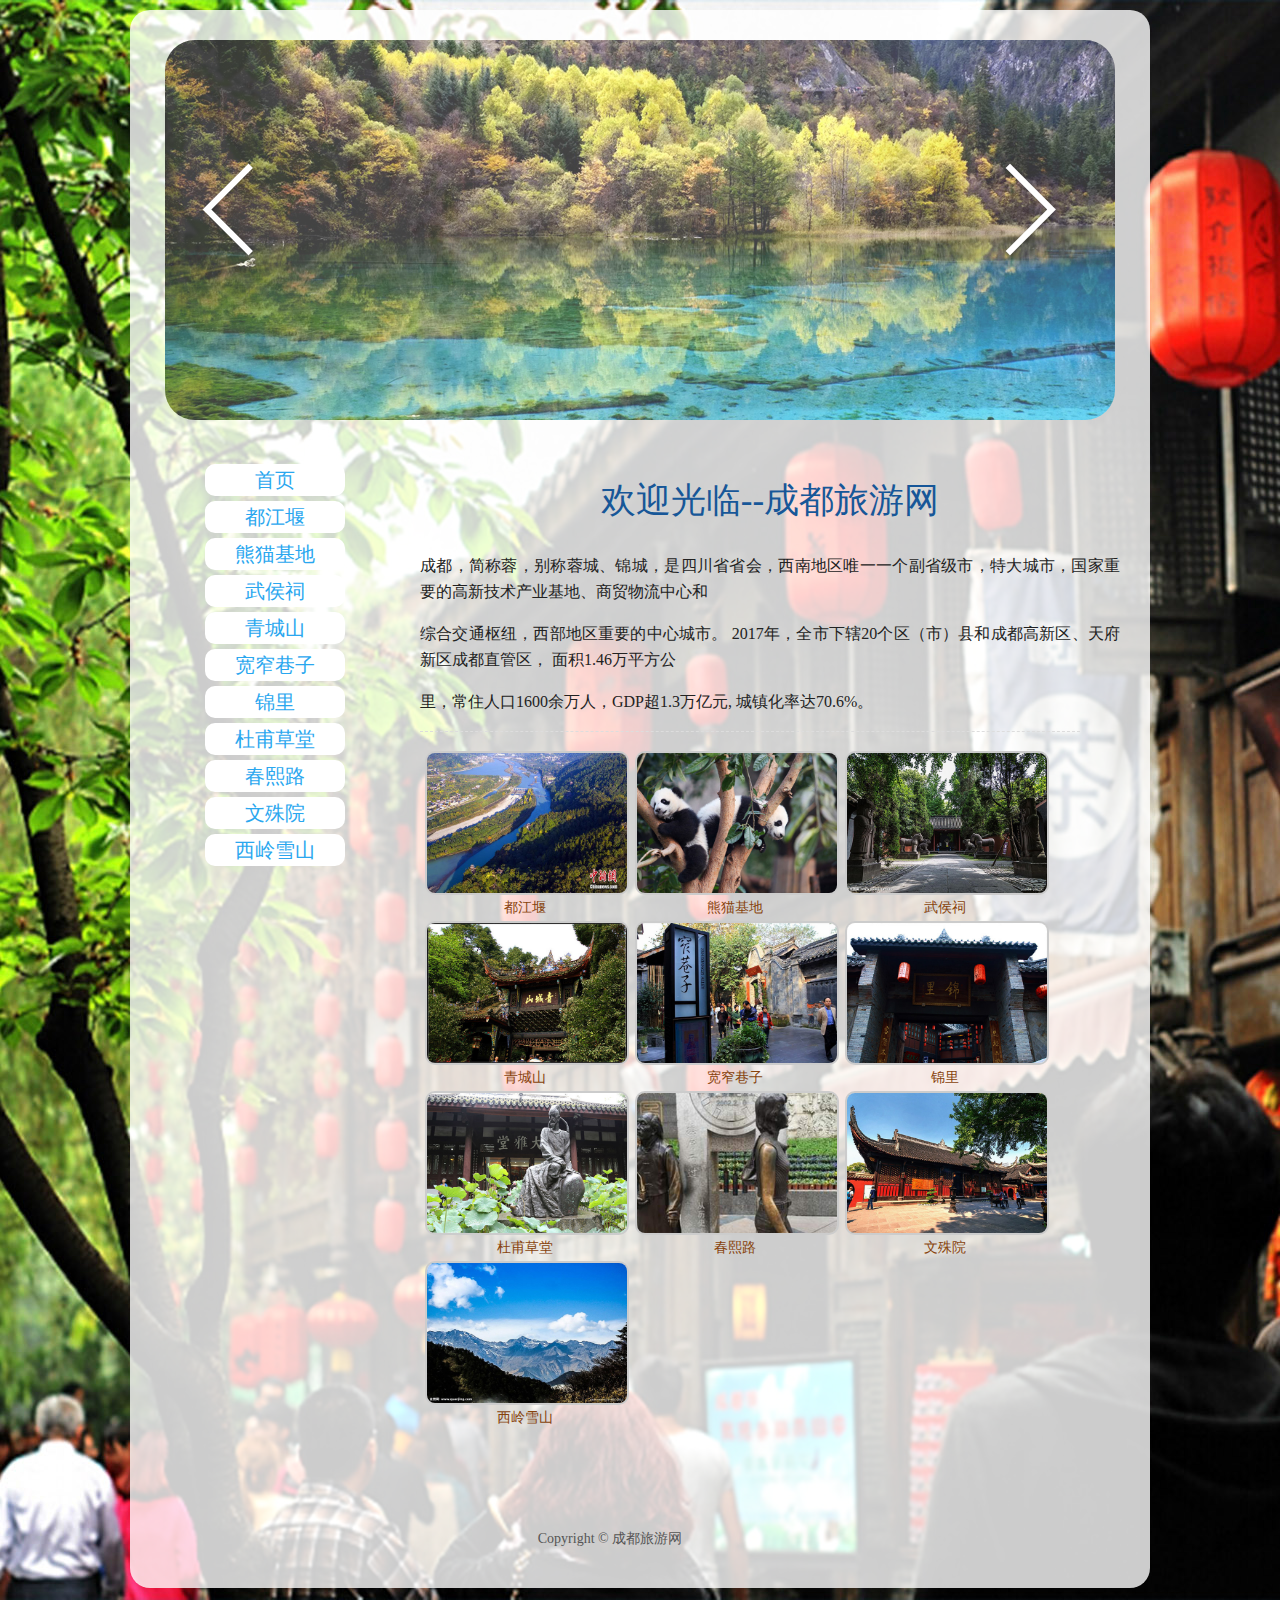
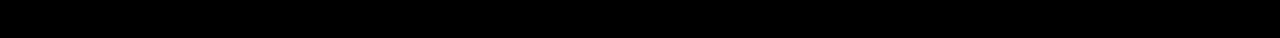
<file: 20591607LiWenjie/html/index.html>
<!DOCTYPE html PUBLIC "-//W3C//DTD XHTML 1.0 Transitional//EN" "http://www.w3.org/TR/xhtml1/DTD/xhtml1-transitional.dtd">
<html xmlns="http://www.w3.org/1999/xhtml">
<head>
<meta http-equiv="Content-Type" content="text/html; charset=utf-8" />
<title>成都旅游</title>
<link href="css/style.css" rel="stylesheet" type="text/css" />
</head>
<body>
<div class="cleaner"></div>
<div id="container">
  <div class="dm"> 
    <!-- 代码 开始 -->
    <div id="yc-mod-slider">
      <div class="wrapper">
        <div id="slideshow" class="box_skitter fn-clear">
          <ul>
            <li> <img class="cubeRandom" src="images/dm1.jpg" /></li>
            <li> <img   class="cubeRandom" src="images/dm2.jpg" /></li>
            <li> <img   class="cubeRandom" src="images/dm3.jpg" /></li>
          </ul>
        </div>
        <script type="text/javascript" src="js/slideshow.js"></script> 
      </div>
    </div>
    <!-- 代码 结束 --> 
  </div>
  <div class=" clear"></div>
  <div class="index_main">
    <div class="index_list">
      <ul>
        <li> <a href="index.html">首页</a> </li>
        <li> <a href="page1.html">都江堰</a> </li>
        <li> <a href="page2.html">熊猫基地</a> </li>
        <li> <a href="page3.html">武侯祠</a> </li>
        <li> <a href="page4.html">青城山</a> </li>
        <li> <a href="page5.html">宽窄巷子</a> </li>
        <li> <a href="page6.html">锦里</a> </li>
        <li> <a href="page7.html">杜甫草堂 </a> </li>
        <li> <a href="page8.html">春熙路</a> </li>
        <li> <a href="page9.html">文殊院</a> </li>
        <li> <a href="page10.html">西岭雪山</a> </li>
      </ul>
    </div>
    <div class="index_mainr">
      <h1>欢迎光临--成都旅游网
      </h1>
      <p>成都，简称蓉，别称蓉城、锦城，是四川省省会，西南地区唯一一个副省级市，特大城市，国家重要的高新技术产业基地、商贸物流中心和<br />
      </p>
      <p>综合交通枢纽，西部地区重要的中心城市。  2017年，全市下辖20个区（市）县和成都高新区、天府新区成都直管区， 面积1.46万平方公<br />
      </p>
      <p>里，常住人口1600余万人，GDP超1.3万亿元, 城镇化率达70.6%。</p>
<p></p>
      <div class="index_xz">
        <ul>
          <li><a href="page1.html"> <img src="images/r1.jpg" /></a> <a href="page1.html">都江堰</a></li>
          <li><a href="page2.html"> <img src="images/r2.jpg" /> </a><a href="page2.html">熊猫基地</a></li>
          <li><a href="page3.html"> <img src="images/r3.jpg" /> </a><a href="page3.html">武侯祠 </a></li>
          <li><a href="page4.html"> <img src="images/r4.jpg" /> </a> <a href="page4.html">青城山</a></li>
          <li><a href="page5.html"> <img src="images/r5.jpg" /></a> <a href="page5.html">宽窄巷子</a>
          </li><li><a href="page6.html"> <img src="images/r6.jpg" /> </a><a href="page6.html">锦里</a></li>
          <li><a href="page7.html"> <img src="images/r7.jpg" /> </a> <a href="page7.html">杜甫草堂 </a> </li>
          <li><a href="page8.html"> <img src="images/r8.jpg" /> </a><a href="page8.html">春熙路</a> </li>
          <li><a href="page9.html"> <img src="images/r9.jpg" /></a><a href="page9.html">文殊院</a></li>
          <li><a href="page10.html"> <img src="images/r10.jpg" /> </a><a href="page10.html">西岭雪山</a></li>
        </ul>
        <div class="cleaner"></div>
      </div>
      <div class=" clear"></div>
    </div>
    <div class=" clear"></div>
  </div>
  <div class="share">
    <ul>
      <!--<li><a href="#"> <img src="images/1.png" /></a></li>
      <li><a href="#"> <img src="images/2.gif" /> </a></li>
      <li><a href="#"> <img src="images/3.png" /> </a></li>
      <li><a href="#"> <img src="images/4.png" /> </a></li>
      <li><a href="#"> <img src="images/5.png" /> </a></li> -->
    </ul>
    <div class="cleaner"></div>
  </div>
  <div id="footer"> Copyright © 成都旅游网</div>
  <div class=" clear"></div>
</div>
<!-- End Of Container -->
</body> 
</html>
</file>
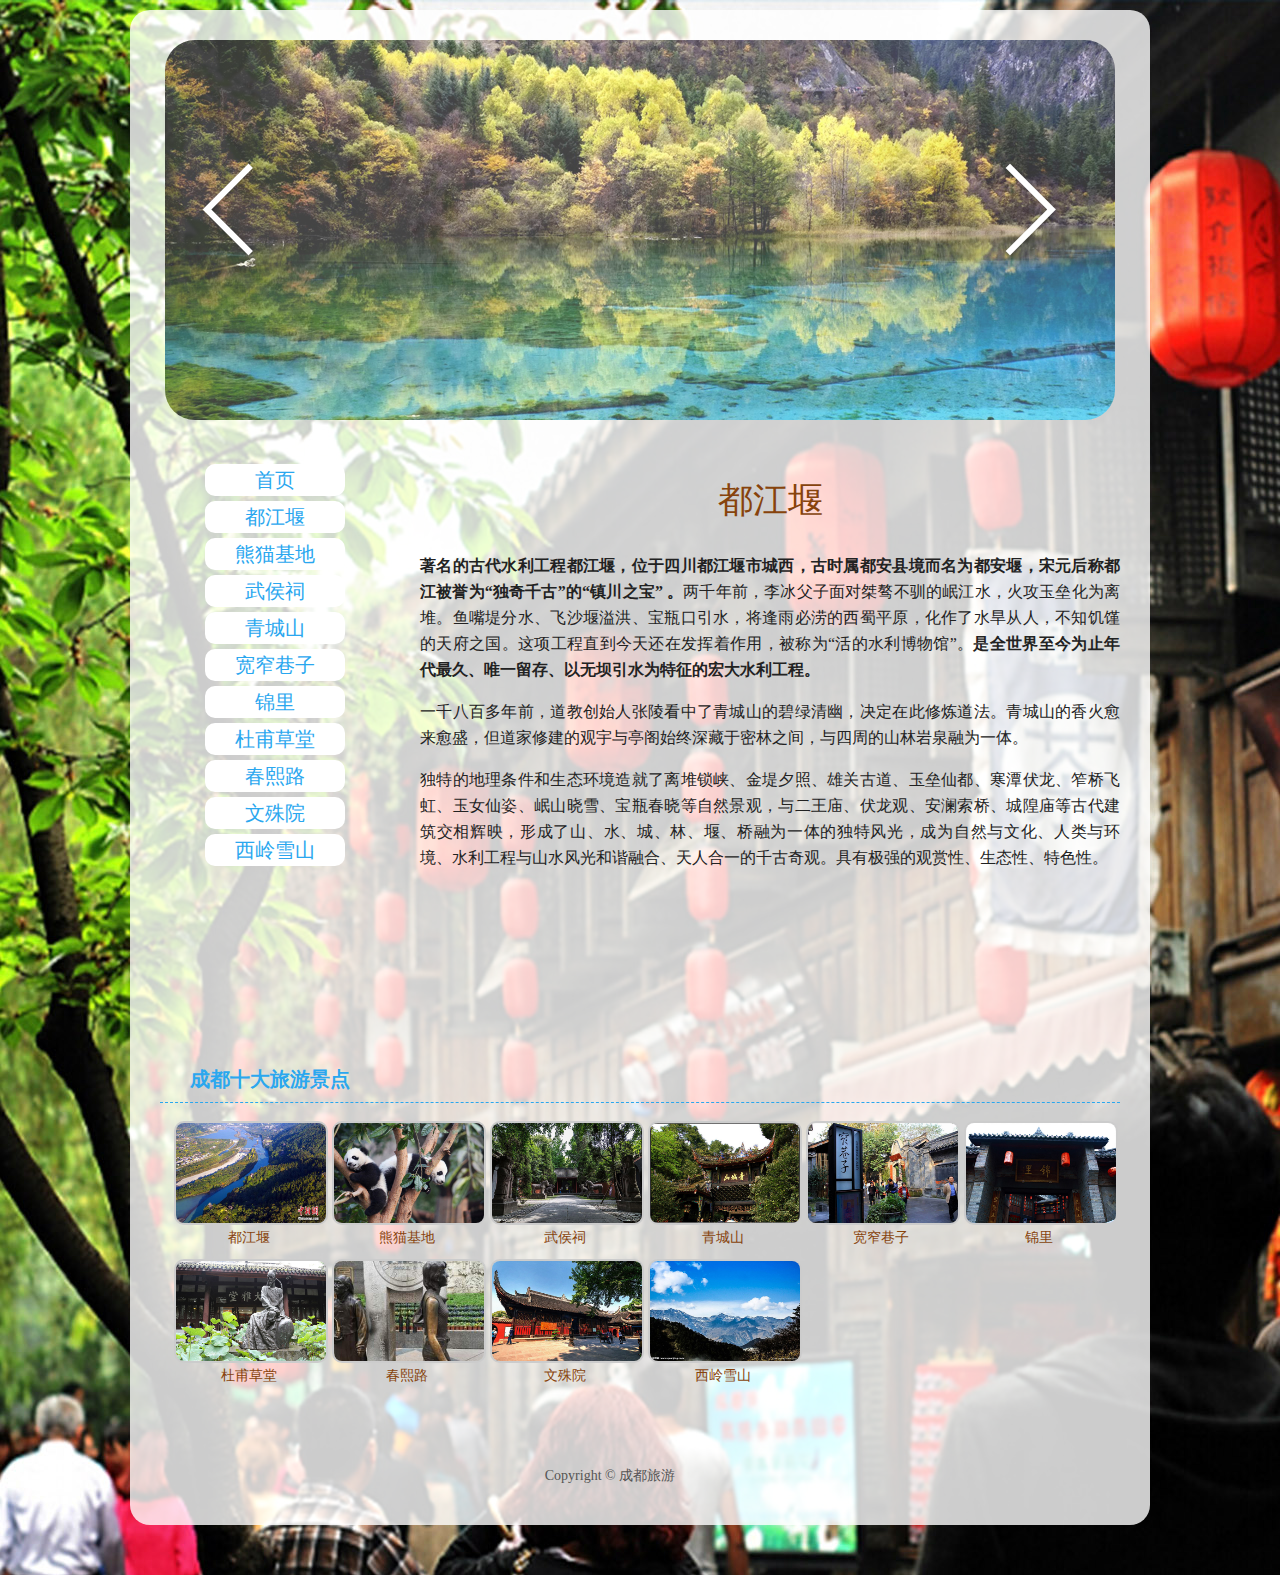
<file: 20591607LiWenjie/html/page1.html>
<!DOCTYPE html PUBLIC "-//W3C//DTD XHTML 1.0 Transitional//EN" "http://www.w3.org/TR/xhtml1/DTD/xhtml1-transitional.dtd">
<html xmlns="http://www.w3.org/1999/xhtml">
<head>
<meta http-equiv="Content-Type" content="text/html; charset=utf-8" />
<title>成都旅游</title>
<link href="css/style.css" rel="stylesheet" type="text/css" />
</head>
<body>
<div class="cleaner"></div>
<div id="container">
  <div class="dm"> 
    <!-- 代码 开始 -->
    <div id="yc-mod-slider">
      <div class="wrapper">
        <div id="slideshow" class="box_skitter fn-clear">
          <ul>
            <li> <img class="cubeRandom" src="images/dm1.jpg" /></li>
            <li> <img   class="cubeRandom" src="images/dm2.jpg" /></li>
            <li> <img   class="cubeRandom" src="images/dm3.jpg" /></li>
          </ul>
        </div>
        <script type="text/javascript" src="js/slideshow.js"></script> 
      </div>
    </div>
    <!-- 代码 结束 --> 
  </div>
  <div class=" clear"></div>
  <div class="index_main">
    <div class="index_list">
      <ul>
        <li> <a href="index.html">首页</a> </li>
        <li> <a href="page1.html">都江堰</a> </li>
        <li> <a href="page2.html">熊猫基地</a> </li>
        <li> <a href="page3.html">武侯祠</a> </li>
        <li> <a href="page4.html">青城山</a> </li>
        <li> <a href="page5.html">宽窄巷子</a> </li>
        <li> <a href="page6.html">锦里</a> </li>
        <li> <a href="page7.html">杜甫草堂 </a> </li>
        <li> <a href="page8.html">春熙路</a> </li>
        <li> <a href="page9.html">文殊院</a> </li>
        <li> <a href="page10.html">西岭雪山</a> </li>
      </ul>
    </div>
    <div class="index_mainr">
      <div class=" clear"></div>
      <div id="content_area">
        <div class="title_left">
          <h1><a href="#.html">都江堰</a></h1>
        </div>
        <div class="cleaner">
          <p><strong>著名的古代水利工程都江堰，位于四川都江堰市城西，古时属都安县境而名为都安堰，宋元后称都江被誉为&ldquo;独奇千古&rdquo;的&ldquo;镇川之宝&rdquo; 。</strong>两千年前，李冰父子面对桀骜不驯的岷江水，火攻玉垒化为离堆。鱼嘴堤分水、飞沙堰溢洪、宝瓶口引水，将逢雨必涝的西蜀平原，化作了水旱从人，不知饥馑的天府之国。这项工程直到今天还在发挥着作用，被称为&ldquo;活的水利博物馆&rdquo;。<strong>是全世界至今为止年代最久、唯一留存、以无坝引水为特征的宏大水利工程。</strong></p>
          <p>一千八百多年前，道教创始人张陵看中了青城山的碧绿清幽，决定在此修炼道法。青城山的香火愈来愈盛，但道家修建的观宇与亭阁始终深藏于密林之间，与四周的山林岩泉融为一体。 </p>
          <p>独特的地理条件和生态环境造就了离堆锁峡、金堤夕照、雄关古道、玉垒仙都、寒潭伏龙、笮桥飞虹、玉女仙姿、岷山晓雪、宝瓶春晓等自然景观，与二王庙、伏龙观、安澜索桥、城隍庙等古代建筑交相辉映，形成了山、水、城、林、堰、桥融为一体的独特风光，成为自然与文化、人类与环境、水利工程与山水风光和谐融合、天人合一的千古奇观。具有极强的观赏性、生态性、特色性。</p>
        </div>
<p>&nbsp;</p>
<p>&nbsp;</p>
        <p>&nbsp;</p>
        <p></p>
        <p></p>
        <p></p>
        <div class="cleaner"></div>
      </div>
      <!-- End Of Content area--> 
      
    </div>
    <div class=" clear"></div>
  </div>
  <div class="title">
    <h1>成都十大旅游景点</h1>
  </div>
  <div class="xz_list">
    <ul>
      <li><a href="page1.html"> <img src="images/r1.jpg" /></a> <a href="page1.html">都江堰</a></li>
          <li><a href="page2.html"> <img src="images/r2.jpg" /> </a><a href="page2.html">熊猫基地</a></li>
          <li><a href="page3.html"> <img src="images/r3.jpg" /> </a><a href="page3.html">武侯祠 </a></li>
          <li><a href="page4.html"> <img src="images/r4.jpg" /> </a> <a href="page4.html">青城山</a></li>
          <li><a href="page5.html"> <img src="images/r5.jpg" /></a> <a href="page5.html">宽窄巷子</a>
          </li><li><a href="page6.html"> <img src="images/r6.jpg" /> </a><a href="page6.html">锦里</a></li>
          <li><a href="page7.html"> <img src="images/r7.jpg" /> </a> <a href="page7.html">杜甫草堂 </a> </li>
          <li><a href="page8.html"> <img src="images/r8.jpg" /> </a><a href="page8.html">春熙路</a> </li>
          <li><a href="page9.html"> <img src="images/r9.jpg" /></a><a href="page9.html">文殊院</a></li>
          <li><a href="page10.html"> <img src="images/r10.jpg" /> </a><a href="page10.html">西岭雪山</a></li>

    </ul>
    <div class="cleaner"></div>
  </div>
  <div class=" clear"></div>
  <div class="share">
    <ul>
     <!-- <li><a href="#"> <img src="images/1.png" /></a></li>
      <li><a href="#"> <img src="images/2.gif" /> </a></li>
      <li><a href="#"> <img src="images/3.png" /> </a></li>
      <li><a href="#"> <img src="images/4.png" /> </a></li>
      <li><a href="#"> <img src="images/5.png" /> </a></li>   -->
    </ul>
    <div class="cleaner"></div>
  </div>
  <div id="footer"> Copyright © 成都旅游</div>
  <div class=" clear"></div>
</div>
<!-- End Of Container -->
</body> 
</html>
</file>
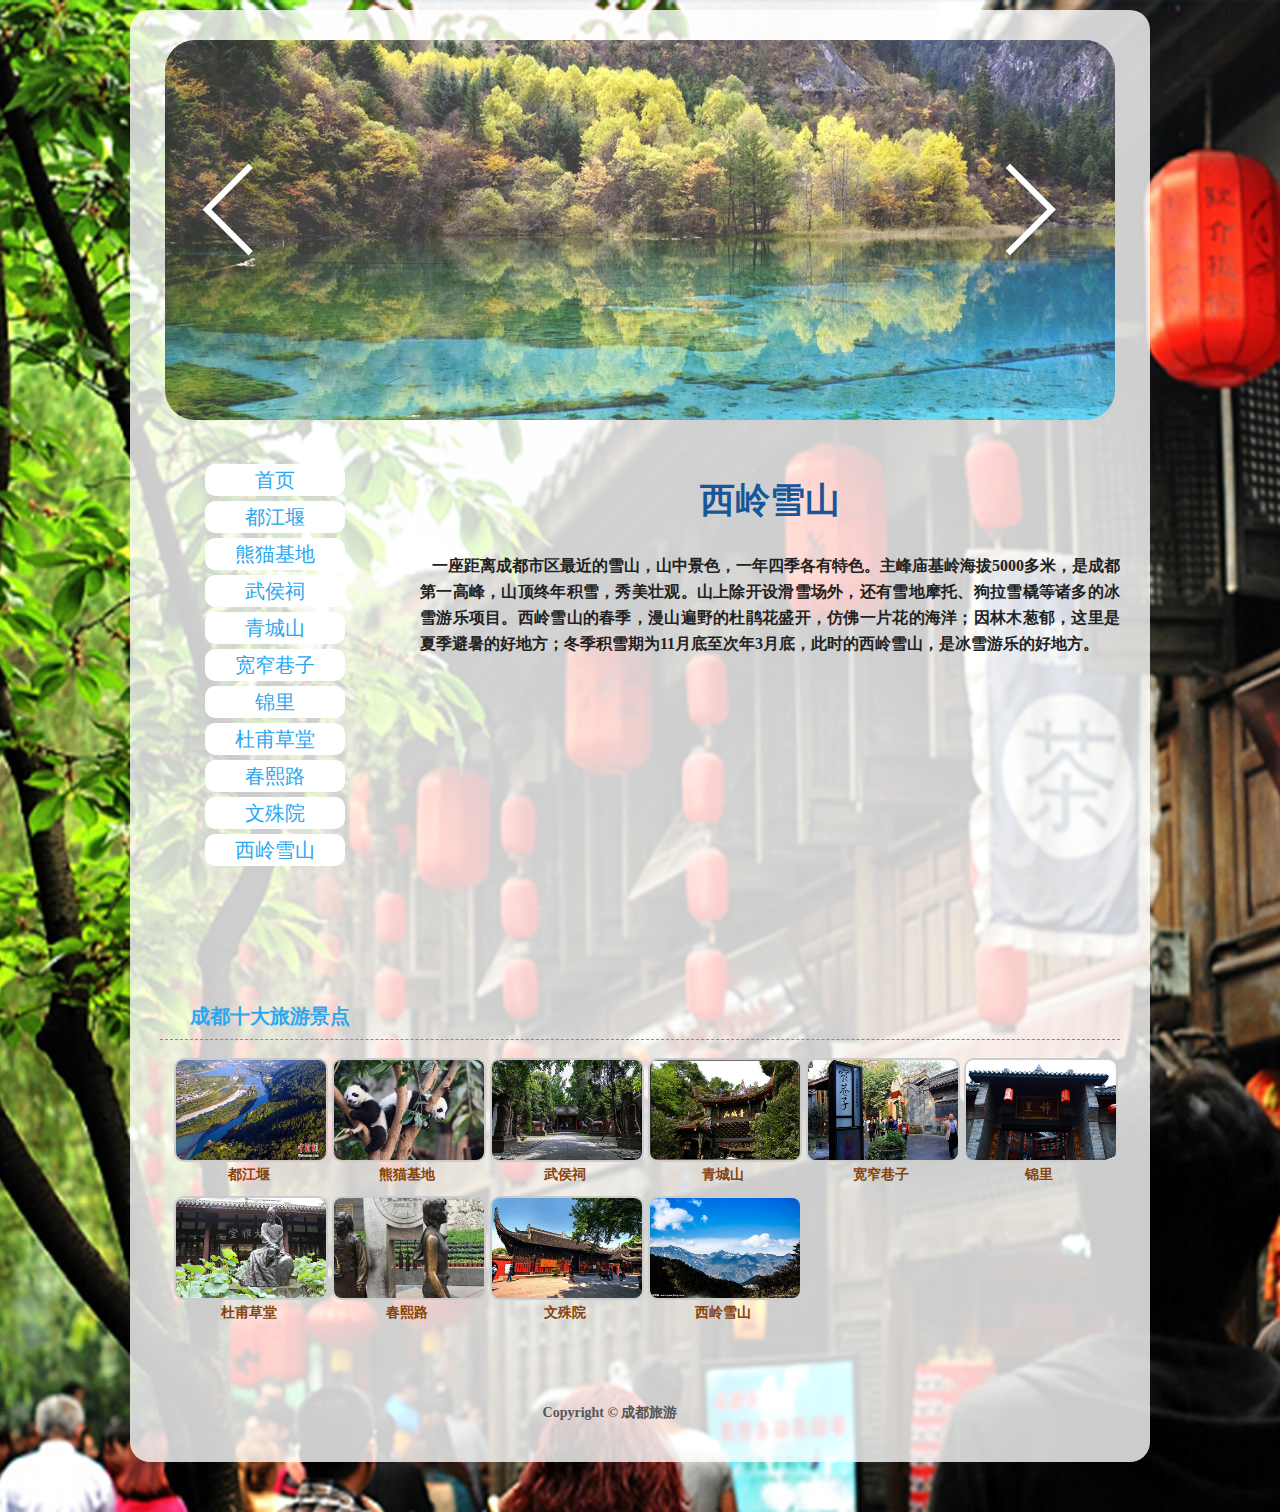
<file: 20591607LiWenjie/html/page10.html>
<!DOCTYPE html PUBLIC "-//W3C//DTD XHTML 1.0 Transitional//EN" "http://www.w3.org/TR/xhtml1/DTD/xhtml1-transitional.dtd">
<html xmlns="http://www.w3.org/1999/xhtml">
<head>
<meta http-equiv="Content-Type" content="text/html; charset=utf-8" />
<title>成都旅游</title>
<link href="css/style.css" rel="stylesheet" type="text/css" />
</head>
<body>
<div class="cleaner"></div>
<div id="container">
  <div class="dm"> 
    <!-- 代码 开始 -->
    <div id="yc-mod-slider">
      <div class="wrapper">
        <div id="slideshow" class="box_skitter fn-clear">
          <ul>
            <li> <img class="cubeRandom" src="images/dm1.jpg" /></li>
            <li> <img   class="cubeRandom" src="images/dm2.jpg" /></li>
            <li> <img   class="cubeRandom" src="images/dm3.jpg" /></li>
          </ul>
        </div>
        <script type="text/javascript" src="js/slideshow.js"></script> 
      </div>
    </div>
    <!-- 代码 结束 --> 
  </div>
  <div class=" clear"></div>
  <div class="index_main">
    <div class="index_list">
      <ul>
        <li> <a href="index.html">首页</a> </li>
        <li> <a href="page1.html">都江堰</a> </li>
        <li> <a href="page2.html">熊猫基地</a> </li>
        <li> <a href="page3.html">武侯祠</a> </li>
        <li> <a href="page4.html">青城山</a> </li>
        <li> <a href="page5.html">宽窄巷子</a> </li>
        <li> <a href="page6.html">锦里</a> </li>
        <li> <a href="page7.html">杜甫草堂 </a> </li>
        <li> <a href="page8.html">春熙路</a> </li>
        <li> <a href="page9.html">文殊院</a> </li>
        <li> <a href="page10.html">西岭雪山</a> </li>
      </ul>
    </div>
    <div class="index_mainr">
      <div class=" clear"></div>
      <div id="content_area">
        <div class="title_left">
          <h1><a href="#.html"><strong><a href="https://tianjin.cncn.com/jingdian/binhaihangmuzhutigongyuan/"></a>西岭雪山</h1>
        </div>
        <div class="cleaner"></div>
        <p>   一座距离成都市区最近的雪山，山中景色，一年四季各有特色。主峰庙基岭海拔5000多米，是成都第一高峰，山顶终年积雪，秀美壮观。山上除开设滑雪场外，还有雪地摩托、狗拉雪橇等诸多的冰雪游乐项目。西岭雪山的春季，漫山遍野的杜鹃花盛开，仿佛一片花的海洋；因林木葱郁，这里是夏季避暑的好地方；冬季积雪期为11月底至次年3月底，此时的西岭雪山，是冰雪游乐的好地方。</p>
        <p> <br />
      </p>
<p>&nbsp;</p>
<div class="cleaner"></div>
      </div>
      <!-- End Of Content area--> 
      
    </div>
    <div class=" clear"></div>
  </div>
  <div class="title">
    <h1>成都十大旅游景点</h1>
  </div>
  <div class="xz_list">
    <ul>
       <li><a href="page1.html"> <img src="images/r1.jpg" /></a> <a href="page1.html">都江堰</a></li>
          <li><a href="page2.html"> <img src="images/r2.jpg" /> </a><a href="page2.html">熊猫基地</a></li>
          <li><a href="page3.html"> <img src="images/r3.jpg" /> </a><a href="page3.html">武侯祠 </a></li>
          <li><a href="page4.html"> <img src="images/r4.jpg" /> </a> <a href="page4.html">青城山</a></li>
          <li><a href="page5.html"> <img src="images/r5.jpg" /></a> <a href="page5.html">宽窄巷子</a>
          </li><li><a href="page6.html"> <img src="images/r6.jpg" /> </a><a href="page6.html">锦里</a></li>
          <li><a href="page7.html"> <img src="images/r7.jpg" /> </a> <a href="page7.html">杜甫草堂 </a> </li>
          <li><a href="page8.html"> <img src="images/r8.jpg" /> </a><a href="page8.html">春熙路</a> </li>
          <li><a href="page9.html"> <img src="images/r9.jpg" /></a><a href="page9.html">文殊院</a></li>
          <li><a href="page10.html"> <img src="images/r10.jpg" /> </a><a href="page10.html">西岭雪山</a></li>

    </ul>
    <div class="cleaner"></div>
  </div>
  <div class=" clear"></div>
  <div class="share">
    <ul>
     <!-- <li><a href="#"> <img src="images/1.png" /></a></li>
      <li><a href="#"> <img src="images/2.gif" /> </a></li>
      <li><a href="#"> <img src="images/3.png" /> </a></li>
      <li><a href="#"> <img src="images/4.png" /> </a></li>
      <li><a href="#"> <img src="images/5.png" /> </a></li>  -->
    </ul>
    <div class="cleaner"></div>
  </div>
  <div id="footer"> Copyright © 成都旅游</div>
  <div class=" clear"></div>
</div>
<!-- End Of Container -->
</body> 
</html>
</file>
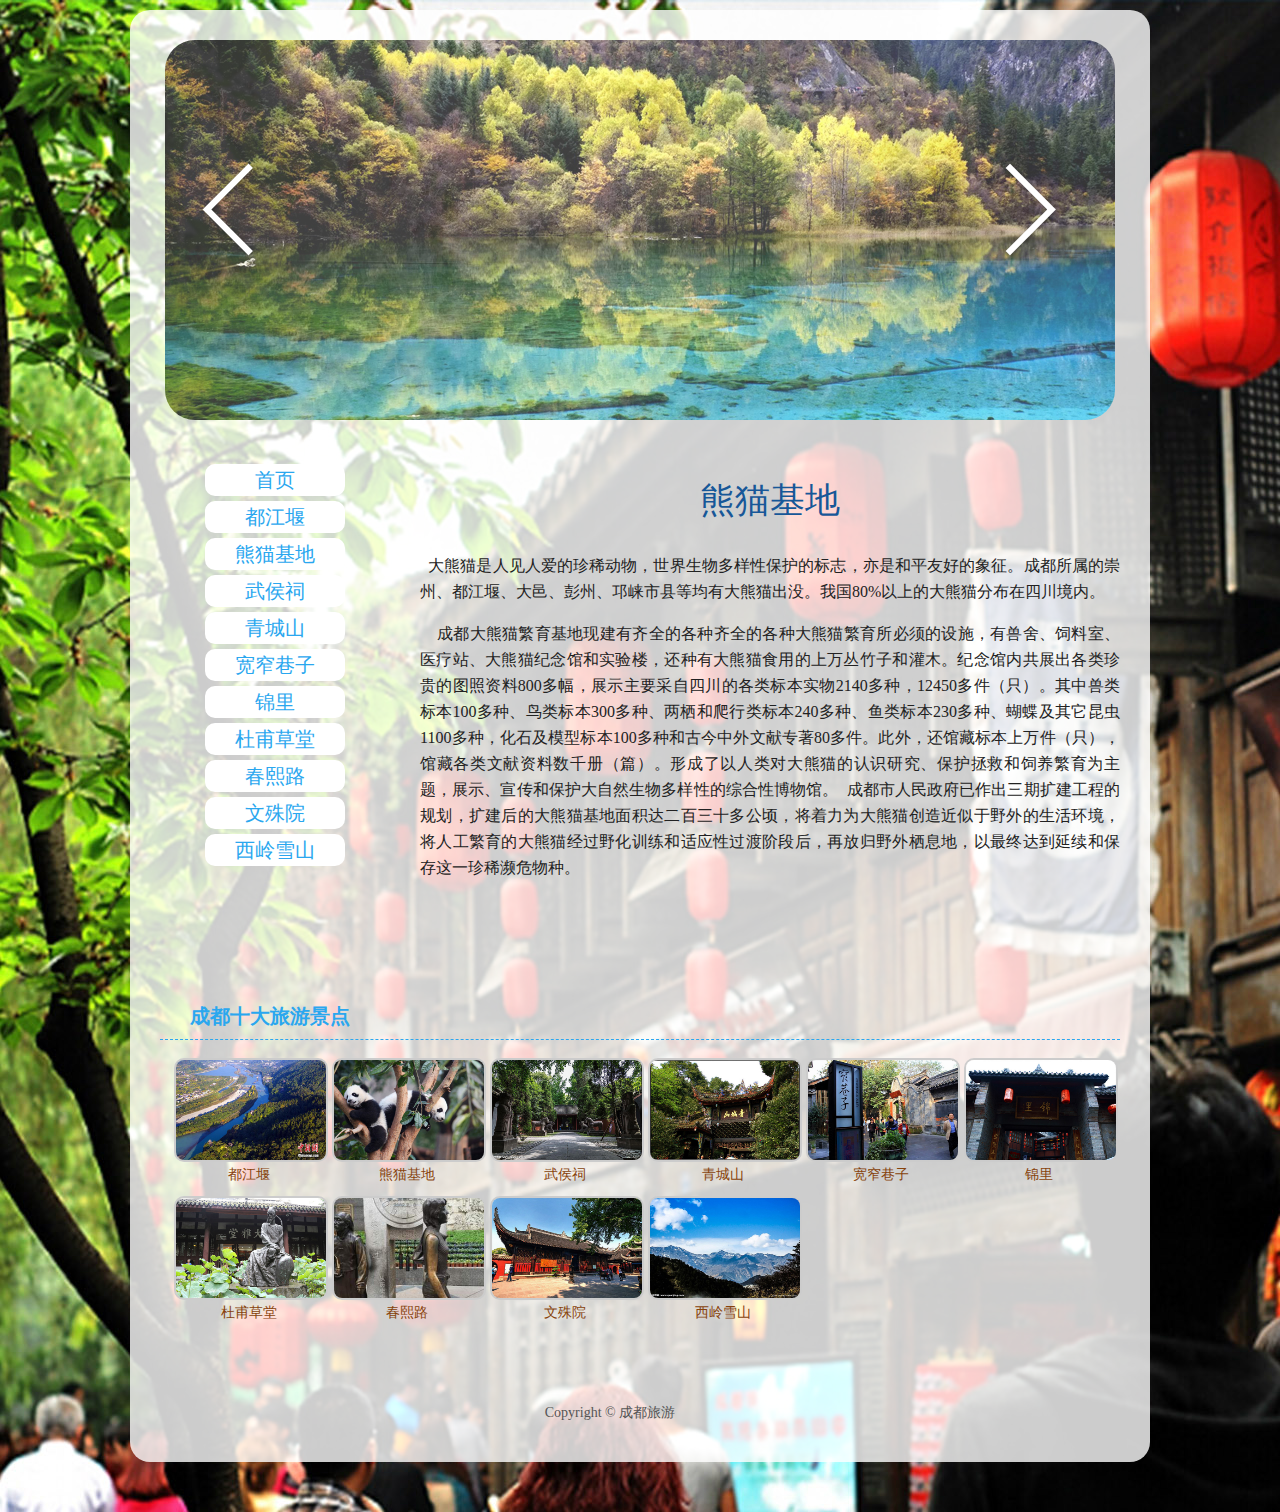
<file: 20591607LiWenjie/html/page2.html>
<!DOCTYPE html PUBLIC "-//W3C//DTD XHTML 1.0 Transitional//EN" "http://www.w3.org/TR/xhtml1/DTD/xhtml1-transitional.dtd">
<html xmlns="http://www.w3.org/1999/xhtml">
<head>
<meta http-equiv="Content-Type" content="text/html; charset=utf-8" />
<title>成都旅游</title>
<link href="css/style.css" rel="stylesheet" type="text/css" />
</head>
<body>
<div class="cleaner"></div>
<div id="container">
  <div class="dm"> 
    <!-- 代码 开始 -->
    <div id="yc-mod-slider">
      <div class="wrapper">
        <div id="slideshow" class="box_skitter fn-clear">
          <ul>
            <li> <img class="cubeRandom" src="images/dm1.jpg" /></li>
            <li> <img   class="cubeRandom" src="images/dm2.jpg" /></li>
            <li> <img   class="cubeRandom" src="images/dm3.jpg" /></li>
          </ul>
        </div>
        <script type="text/javascript" src="js/slideshow.js"></script> 
      </div>
    </div>
    <!-- 代码 结束 --> 
  </div>
  <div class=" clear"></div>
  <div class="index_main">
    <div class="index_list">
      <ul>
        <li> <a href="index.html">首页</a> </li>
        <li> <a href="page1.html">都江堰</a> </li>
        <li> <a href="page2.html">熊猫基地</a> </li>
        <li> <a href="page3.html">武侯祠</a> </li>
        <li> <a href="page4.html">青城山</a> </li>
        <li> <a href="page5.html">宽窄巷子</a> </li>
        <li> <a href="page6.html">锦里</a> </li>
        <li> <a href="page7.html">杜甫草堂 </a> </li>
        <li> <a href="page8.html">春熙路</a> </li>
        <li> <a href="page9.html">文殊院</a> </li>
        <li> <a href="page10.html">西岭雪山</a> </li>
      </ul>
    </div>
    <div class="index_mainr">
      <div class=" clear"></div>
      <div id="content_area">
        <div class="title_left">
          <h1>熊猫基地</h1>
        </div>
        <div class="cleaner"></div>
        <p>  大熊猫是人见人爱的珍稀动物，世界生物多样性保护的标志，亦是和平友好的象征。成都所属的崇州、都江堰、大邑、彭州、邛崃市县等均有大熊猫出没。我国80%以上的大熊猫分布在四川境内。</p>
        <p>    成都大熊猫繁育基地现建有齐全的各种齐全的各种大熊猫繁育所必须的设施，有兽舍、饲料室、医疗站、大熊猫纪念馆和实验楼，还种有大熊猫食用的上万丛竹子和灌木。纪念馆内共展出各类珍贵的图照资料800多幅，展示主要采自四川的各类标本实物2140多种，12450多件（只）。其中兽类标本100多种、鸟类标本300多种、两栖和爬行类标本240多种、鱼类标本230多种、蝴蝶及其它昆虫1100多种，化石及模型标本100多种和古今中外文献专著80多件。此外，还馆藏标本上万件（只），馆藏各类文献资料数千册（篇）。形成了以人类对大熊猫的认识研究、保护拯救和饲养繁育为主题，展示、宣传和保护大自然生物多样性的综合性博物馆。  成都市人民政府已作出三期扩建工程的规划，扩建后的大熊猫基地面积达二百三十多公顷，将着力为大熊猫创造近似于野外的生活环境，将人工繁育的大熊猫经过野化训练和适应性过渡阶段后，再放归野外栖息地，以最终达到延续和保存这一珍稀濒危物种。 </p>
<div class="cleaner"></div>
      </div>
      <!-- End Of Content area--> 
      
    </div>
    <div class=" clear"></div>
  </div>
  <div class="title">
    <h1>成都十大旅游景点</h1>
  </div>
  <div class="xz_list">
    <ul>
       <li><a href="page1.html"> <img src="images/r1.jpg" /></a> <a href="page1.html">都江堰</a></li>
          <li><a href="page2.html"> <img src="images/r2.jpg" /> </a><a href="page2.html">熊猫基地</a></li>
          <li><a href="page3.html"> <img src="images/r3.jpg" /> </a><a href="page3.html">武侯祠 </a></li>
          <li><a href="page4.html"> <img src="images/r4.jpg" /> </a> <a href="page4.html">青城山</a></li>
          <li><a href="page5.html"> <img src="images/r5.jpg" /></a> <a href="page5.html">宽窄巷子</a>
          </li><li><a href="page6.html"> <img src="images/r6.jpg" /> </a><a href="page6.html">锦里</a></li>
          <li><a href="page7.html"> <img src="images/r7.jpg" /> </a> <a href="page7.html">杜甫草堂 </a> </li>
          <li><a href="page8.html"> <img src="images/r8.jpg" /> </a><a href="page8.html">春熙路</a> </li>
          <li><a href="page9.html"> <img src="images/r9.jpg" /></a><a href="page9.html">文殊院</a></li>
          <li><a href="page10.html"> <img src="images/r10.jpg" /> </a><a href="page10.html">西岭雪山</a></li>

    </ul>
    <div class="cleaner"></div>
  </div>
  <div class=" clear"></div>
  <div class="share">
    <ul>
     <!-- <li><a href="#"> <img src="images/1.png" /></a></li>
      <li><a href="#"> <img src="images/2.gif" /> </a></li>
      <li><a href="#"> <img src="images/3.png" /> </a></li>
      <li><a href="#"> <img src="images/4.png" /> </a></li>
      <li><a href="#"> <img src="images/5.png" /> </a></li> -->
    </ul>
    <div class="cleaner"></div>
  </div>
  <div id="footer"> Copyright © 成都旅游</div>
  <div class=" clear"></div>
</div>
<!-- End Of Container -->
</body> 
</html>
</file>
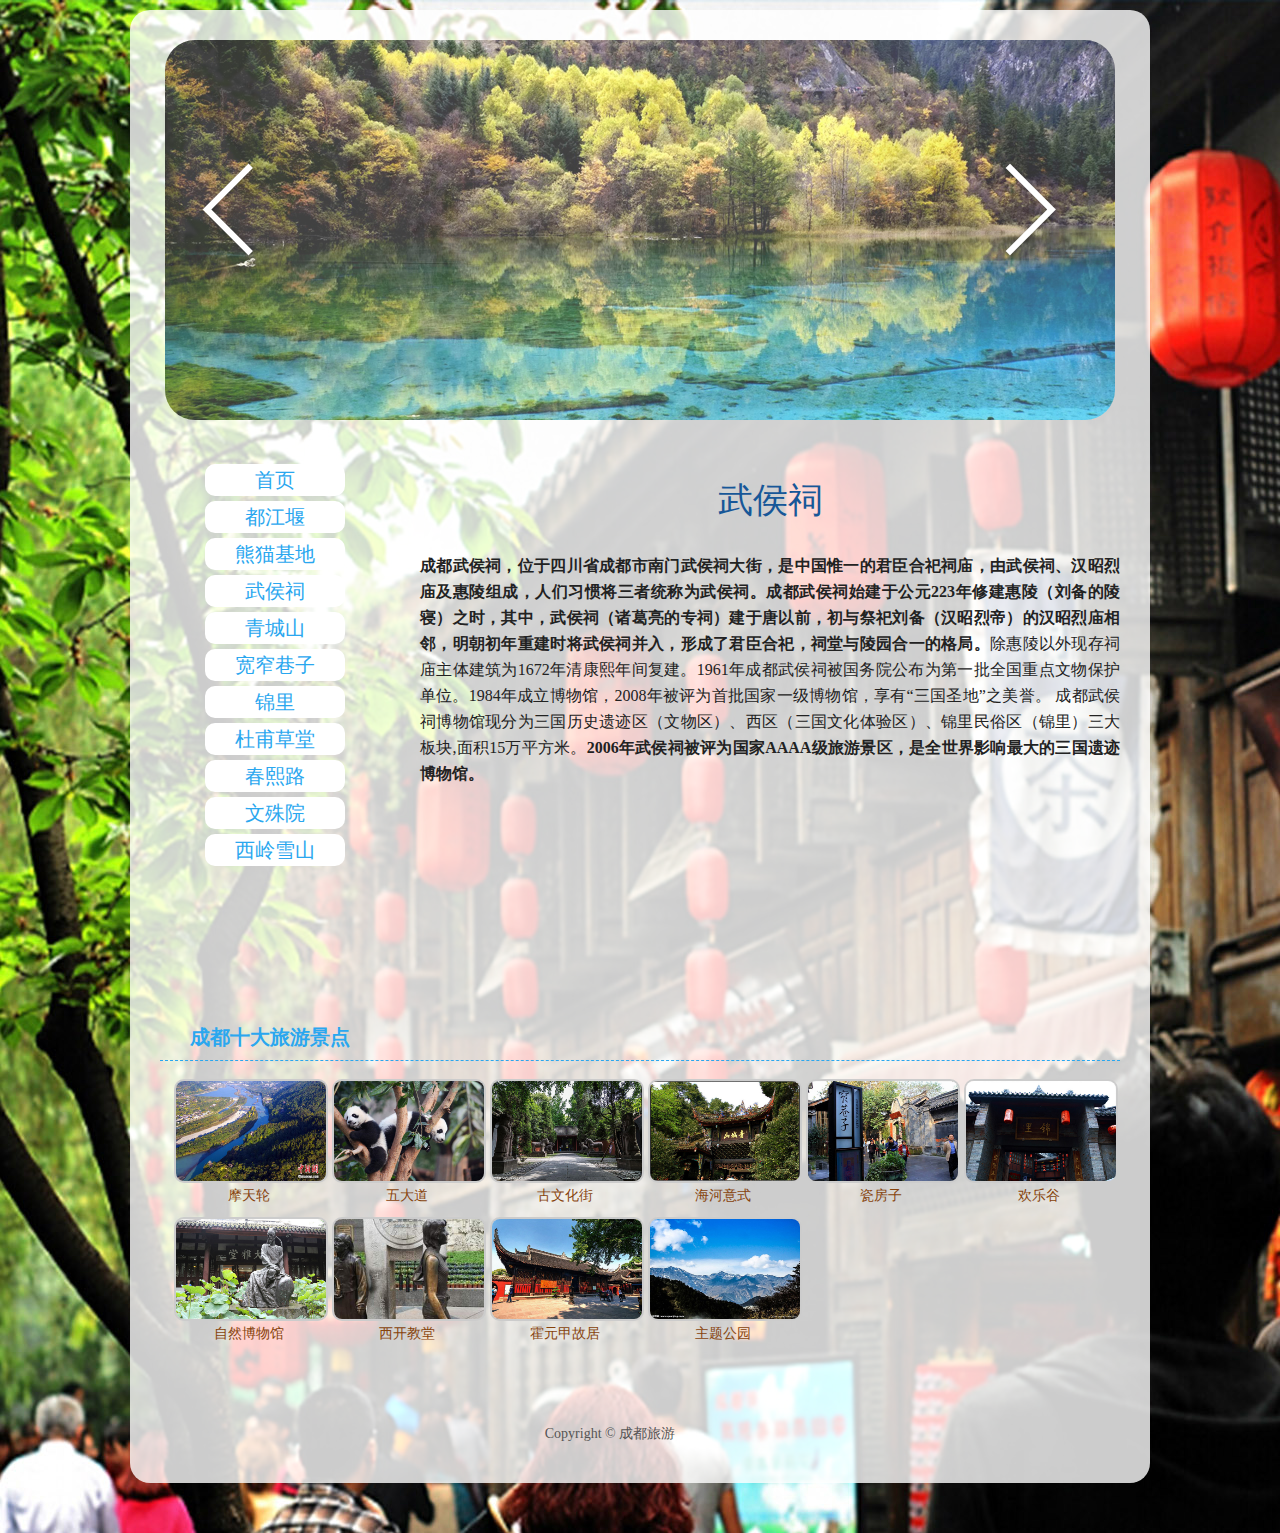
<file: 20591607LiWenjie/html/page3.html>
<!DOCTYPE html PUBLIC "-//W3C//DTD XHTML 1.0 Transitional//EN" "http://www.w3.org/TR/xhtml1/DTD/xhtml1-transitional.dtd">
<html xmlns="http://www.w3.org/1999/xhtml">
<head>
<meta http-equiv="Content-Type" content="text/html; charset=utf-8" />
<title>成都旅游</title>
<link href="css/style.css" rel="stylesheet" type="text/css" />
</head>
<body>
<div class="cleaner"></div>
<div id="container">
  <div class="dm"> 
    <!-- 代码 开始 -->
    <div id="yc-mod-slider">
      <div class="wrapper">
        <div id="slideshow" class="box_skitter fn-clear">
          <ul>
            <li> <img class="cubeRandom" src="images/dm1.jpg" /></li>
            <li> <img   class="cubeRandom" src="images/dm2.jpg" /></li>
            <li> <img   class="cubeRandom" src="images/dm3.jpg" /></li>
          </ul>
        </div>
        <script type="text/javascript" src="js/slideshow.js"></script> 
      </div>
    </div>
    <!-- 代码 结束 --> 
  </div>
  <div class=" clear"></div>
  <div class="index_main">
    <div class="index_list">
      <ul>
        <li> <a href="index.html">首页</a> </li>
        <li> <a href="page1.html">都江堰</a> </li>
        <li> <a href="page2.html">熊猫基地</a> </li>
        <li> <a href="page3.html">武侯祠</a> </li>
        <li> <a href="page4.html">青城山</a> </li>
        <li> <a href="page5.html">宽窄巷子</a> </li>
        <li> <a href="page6.html">锦里</a> </li>
        <li> <a href="page7.html">杜甫草堂 </a> </li>
        <li> <a href="page8.html">春熙路</a> </li>
        <li> <a href="page9.html">文殊院</a> </li>
        <li> <a href="page10.html">西岭雪山</a> </li>
      </ul>
    </div>
    <div class="index_mainr">
      <div class=" clear"></div>
      <div id="content_area">
        <div class="title_left">
          <h1>武侯祠<a href="http://www.bytravel.cn/Landscape/5/xixi.html" target="_blank"></a><a href="#.html"></a></h1>
        </div>
        <div class="cleaner">
          <p><strong>成都武侯祠，位于四川省成都市南门武侯祠大街，是中国惟一的君臣合祀祠庙，由武侯祠、汉昭烈庙及惠陵组成，人们习惯将三者统称为武侯祠。成都武侯祠始建于公元223年修建惠陵（刘备的陵寝）之时，其中，武侯祠（诸葛亮的专祠）建于唐以前，初与祭祀刘备（汉昭烈帝）的汉昭烈庙相邻，明朝初年重建时将武侯祠并入，形成了君臣合祀，祠堂与陵园合一的格局。</strong>除惠陵以外现存祠庙主体建筑为1672年清康熙年间复建。1961年成都武侯祠被国务院公布为第一批全国重点文物保护单位。1984年成立博物馆，2008年被评为首批国家一级博物馆，享有&ldquo;三国圣地&rdquo;之美誉。 成都武侯祠博物馆现分为三国历史遗迹区（文物区）、西区（三国文化体验区）、锦里民俗区（锦里）三大板块,面积15万平方米。<strong>2006年武侯祠被评为国家AAAA级旅游景区，是全世界影响最大的三国遗迹博物馆。</strong></p>
<p>&nbsp; </p>
          <p>&nbsp;</p>
          <p>&nbsp;</p>
        </div>
        <p>&nbsp;</p>
<p></p>
        <div class="cleaner"></div>
      </div>
      <!-- End Of Content area--> 
      
    </div>
    <div class=" clear"></div>
  </div>
  <div class="title">
    <h1>成都十大旅游景点</h1>
  </div>
  <div class="xz_list">
    <ul>
      <li><a href="page1.html"> <img src="images/r1.jpg" /></a> <a href="page1.html">摩天轮</a></li>
      <li><a href="page2.html"> <img src="images/r2.jpg" /> </a><a href="page2.html">五大道</a></li>
      <li><a href="page3.html"> <img src="images/r3.jpg" /> </a><a href="page3.html">古文化街</a></li>
      <li><a href="page4.html"> <img src="images/r4.jpg" /> </a> <a href="page4.html">海河意式</a></li>
      <li><a href="page5.html"> <img src="images/r5.jpg" /></a> <a href="page5.html">瓷房子</a></li>
      <li><a href="page6.html"><img src="images/r6.jpg" />欢乐谷</a></li>
      <li><a href="page7.html"> <img src="images/r7.jpg" /> </a> <a href="page7.html">自然博物馆</a> </li>
      <li><a href="page8.html"> <img src="images/r8.jpg" /> </a><a href="page8.html">西开教堂</a> </li>
      <li><a href="page9.html"> <img src="images/r9.jpg" /></a><a href="page9.html">霍元甲故居</a></li>
      <li><a href="page10.html"> <img src="images/r10.jpg" /> </a><a href="page10.html">主题公园</a></li>
    </ul>
    <div class="cleaner"></div>
  </div>
  <div class=" clear"></div>
  <div class="share">
    <ul>
     <!-- <li><a href="#"> <img src="images/1.png" /></a></li>
      <li><a href="#"> <img src="images/2.gif" /> </a></li>
      <li><a href="#"> <img src="images/3.png" /> </a></li>
      <li><a href="#"> <img src="images/4.png" /> </a></li>
      <li><a href="#"> <img src="images/5.png" /> </a></li>   -->
    </ul>
    <div class="cleaner"></div>
  </div>
  <div id="footer"> Copyright © 成都旅游</div>
  <div class=" clear"></div>
</div>
<!-- End Of Container -->
</body> 
</html>
</file>
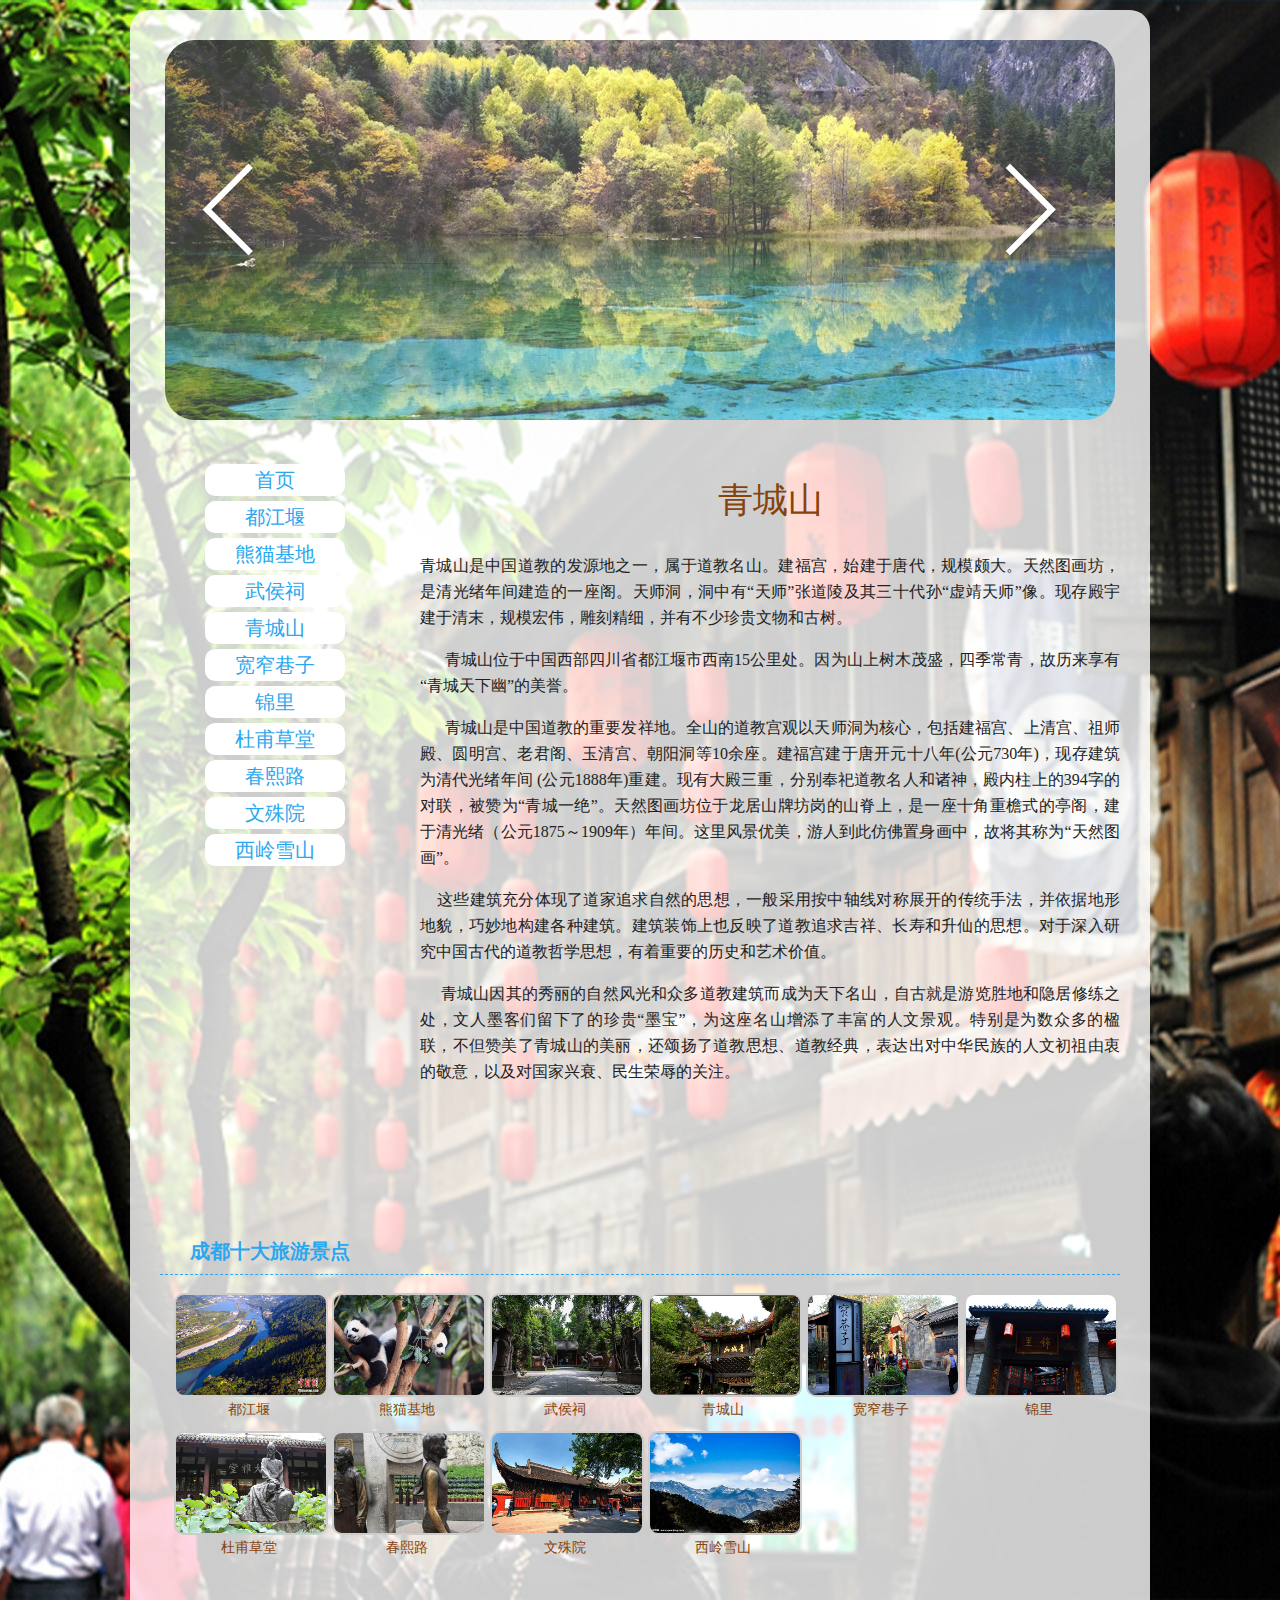
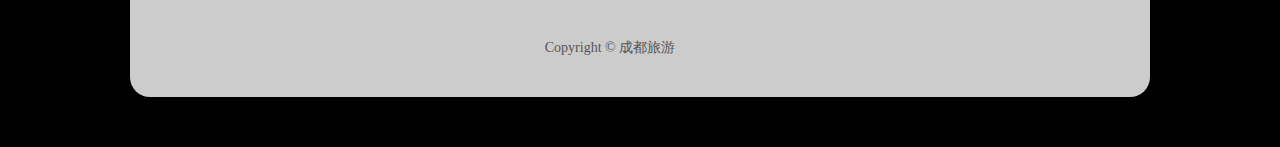
<file: 20591607LiWenjie/html/page4.html>
<!DOCTYPE html PUBLIC "-//W3C//DTD XHTML 1.0 Transitional//EN" "http://www.w3.org/TR/xhtml1/DTD/xhtml1-transitional.dtd">
<html xmlns="http://www.w3.org/1999/xhtml">
<head>
<meta http-equiv="Content-Type" content="text/html; charset=utf-8" />
<title>成都旅游</title>
<link href="css/style.css" rel="stylesheet" type="text/css" />
</head>
<body>
<div class="cleaner"></div>
<div id="container">
  <div class="dm"> 
    <!-- 代码 开始 -->
    <div id="yc-mod-slider">
      <div class="wrapper">
        <div id="slideshow" class="box_skitter fn-clear">
          <ul>
            <li> <img class="cubeRandom" src="images/dm1.jpg" /></li>
            <li> <img   class="cubeRandom" src="images/dm2.jpg" /></li>
            <li> <img   class="cubeRandom" src="images/dm3.jpg" /></li>
          </ul>
        </div>
        <script type="text/javascript" src="js/slideshow.js"></script> 
      </div>
    </div>
    <!-- 代码 结束 --> 
  </div>
  <div class=" clear"></div>
  <div class="index_main">
    <div class="index_list">
      <ul>
         <li> <a href="index.html">首页</a> </li>
        <li> <a href="page1.html">都江堰</a> </li>
        <li> <a href="page2.html">熊猫基地</a> </li>
        <li> <a href="page3.html">武侯祠</a> </li>
        <li> <a href="page4.html">青城山</a> </li>
        <li> <a href="page5.html">宽窄巷子</a> </li>
        <li> <a href="page6.html">锦里</a> </li>
        <li> <a href="page7.html">杜甫草堂 </a> </li>
        <li> <a href="page8.html">春熙路</a> </li>
        <li> <a href="page9.html">文殊院</a> </li>
        <li> <a href="page10.html">西岭雪山</a> </li>
      </ul>
    </div>
    <div class="index_mainr">
      <div class=" clear"></div>
      <div id="content_area">
        <div class="title_left">
          <h1><a href="#.html">青城山</a></h1>
        </div>
        <div class="cleaner">
          <p>青城山是中国道教的发源地之一，属于道教名山。建福宫，始建于唐代，规模颇大。天然图画坊，是清光绪年间建造的一座阁。天师洞，洞中有&ldquo;天师&rdquo;张道陵及其三十代孙&ldquo;虚靖天师&rdquo;像。现存殿宇建于清末，规模宏伟，雕刻精细，并有不少珍贵文物和古树。 </p>
          <p>      青城山位于中国西部四川省都江堰市西南15公里处。因为山上树木茂盛，四季常青，故历来享有&ldquo;青城天下幽&rdquo;的美誉。 </p>
          <p>      青城山是中国道教的重要发祥地。全山的道教宫观以天师洞为核心，包括建福宫、上清宫、祖师殿、圆明宫、老君阁、玉清宫、朝阳洞等10余座。建福宫建于唐开元十八年(公元730年)，现存建筑为清代光绪年间 (公元1888年)重建。现有大殿三重，分别奉祀道教名人和诸神，殿内柱上的394字的对联，被赞为&ldquo;青城一绝&rdquo;。天然图画坊位于龙居山牌坊岗的山脊上，是一座十角重檐式的亭阁，建于清光绪（公元1875～1909年）年间。这里风景优美，游人到此仿佛置身画中，故将其称为&ldquo;天然图画&rdquo;。 </p>
          <p>    这些建筑充分体现了道家追求自然的思想，一般采用按中轴线对称展开的传统手法，并依据地形地貌，巧妙地构建各种建筑。建筑装饰上也反映了道教追求吉祥、长寿和升仙的思想。对于深入研究中国古代的道教哲学思想，有着重要的历史和艺术价值。 </p>
          <p>     青城山因其的秀丽的自然风光和众多道教建筑而成为天下名山，自古就是游览胜地和隐居修练之处，文人墨客们留下了的珍贵&ldquo;墨宝&rdquo;，为这座名山增添了丰富的人文景观。特别是为数众多的楹联，不但赞美了青城山的美丽，还颂扬了道教思想、道教经典，表达出对中华民族的人文初祖由衷的敬意，以及对国家兴衰、民生荣辱的关注。</p>
<p>&nbsp;</p>
        </div>
        <p>﻿</p>
<p></p>
        <p></p>
        <div class="cleaner"></div>
      </div>
      <!-- End Of Content area--> 
      
    </div>
    <div class=" clear"></div>
  </div>
  <div class="title">
    <h1>成都十大旅游景点</h1>
  </div>
  <div class="xz_list">
    <ul>
      <li><a href="page1.html"> <img src="images/r1.jpg" /></a> <a href="page1.html">都江堰</a></li>
          <li><a href="page2.html"> <img src="images/r2.jpg" /> </a><a href="page2.html">熊猫基地</a></li>
          <li><a href="page3.html"> <img src="images/r3.jpg" /> </a><a href="page3.html">武侯祠 </a></li>
          <li><a href="page4.html"> <img src="images/r4.jpg" /> </a> <a href="page4.html">青城山</a></li>
          <li><a href="page5.html"> <img src="images/r5.jpg" /></a> <a href="page5.html">宽窄巷子</a>
          </li><li><a href="page6.html"> <img src="images/r6.jpg" /> </a><a href="page6.html">锦里</a></li>
          <li><a href="page7.html"> <img src="images/r7.jpg" /> </a> <a href="page7.html">杜甫草堂 </a> </li>
          <li><a href="page8.html"> <img src="images/r8.jpg" /> </a><a href="page8.html">春熙路</a> </li>
          <li><a href="page9.html"> <img src="images/r9.jpg" /></a><a href="page9.html">文殊院</a></li>
          <li><a href="page10.html"> <img src="images/r10.jpg" /> </a><a href="page10.html">西岭雪山</a></li>

    </ul>
    <div class="cleaner"></div>
  </div>
  <div class=" clear"></div>
  <div class="share">
    <ul>
     <!-- <li><a href="#"> <img src="images/1.png" /></a></li>
      <li><a href="#"> <img src="images/2.gif" /> </a></li>
      <li><a href="#"> <img src="images/3.png" /> </a></li>
      <li><a href="#"> <img src="images/4.png" /> </a></li>
      <li><a href="#"> <img src="images/5.png" /> </a></li> -->
    </ul>
    <div class="cleaner"></div>
  </div>
  <div id="footer"> Copyright © 成都旅游</div>
  <div class=" clear"></div>
</div>
<!-- End Of Container -->
</body> 
</html>
</file>
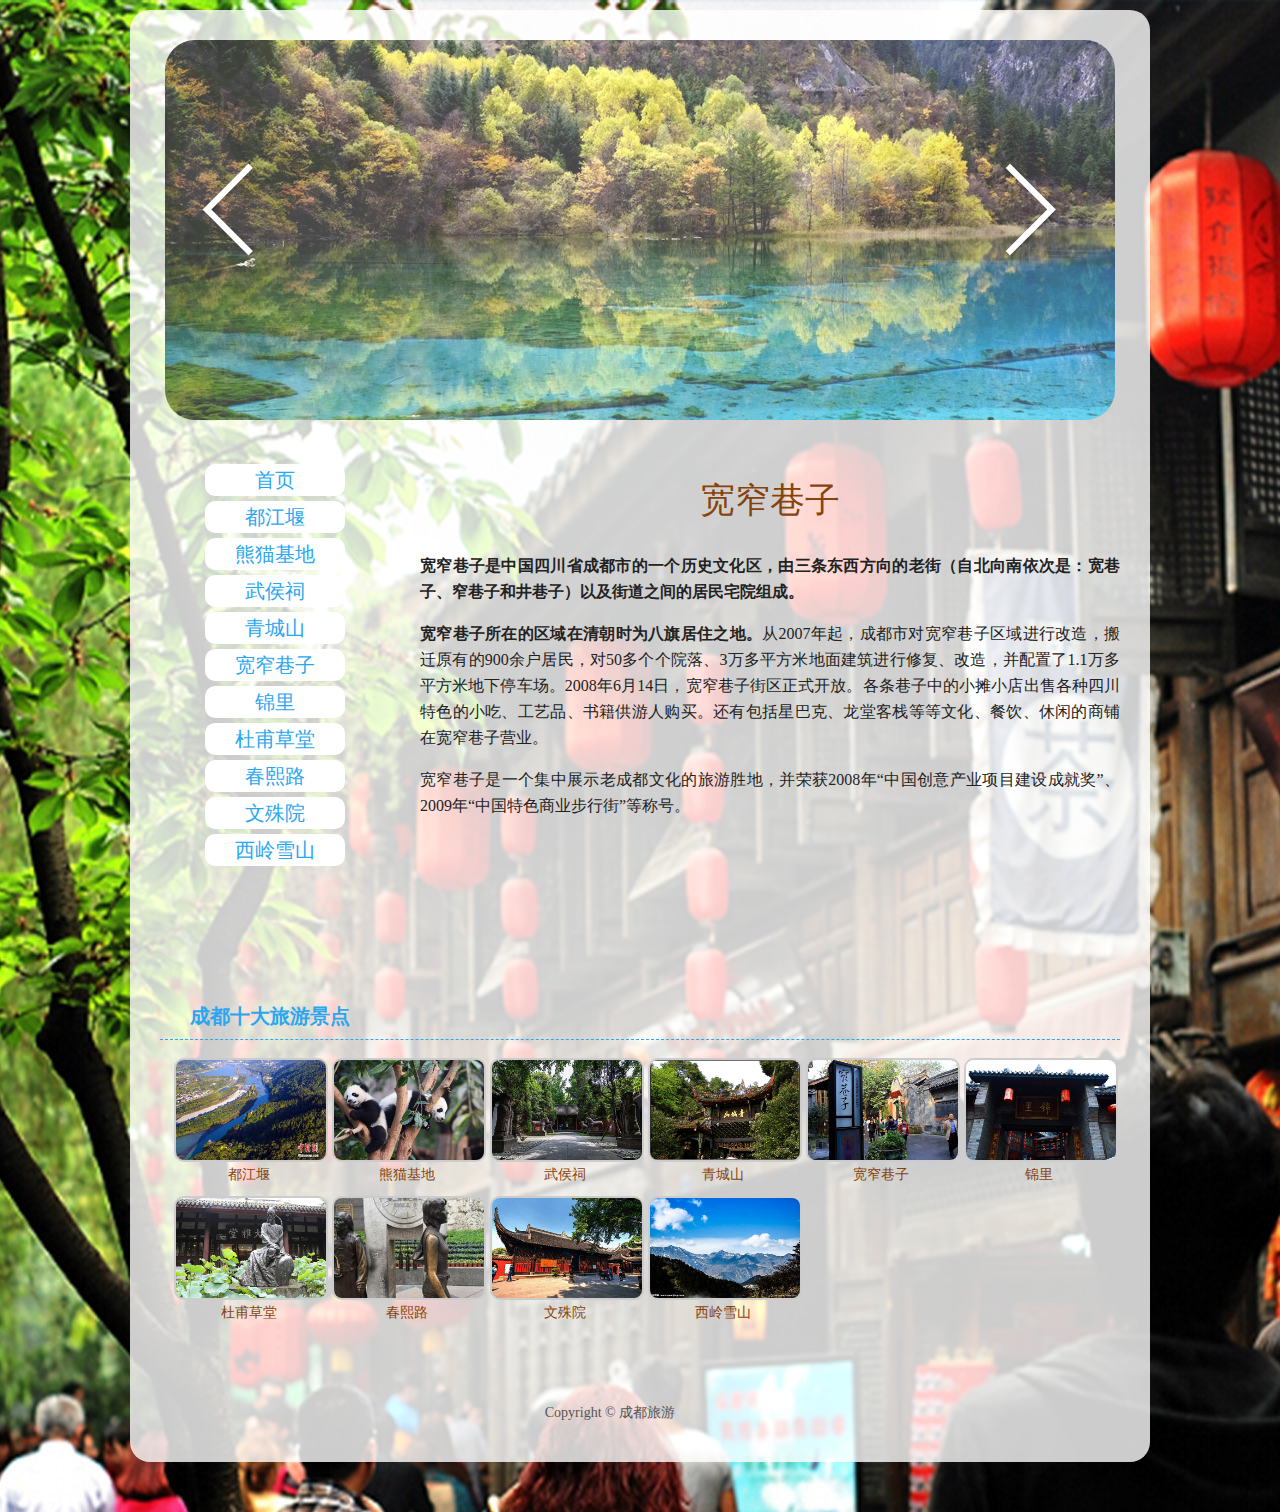
<file: 20591607LiWenjie/html/page5.html>
<!DOCTYPE html PUBLIC "-//W3C//DTD XHTML 1.0 Transitional//EN" "http://www.w3.org/TR/xhtml1/DTD/xhtml1-transitional.dtd">
<html xmlns="http://www.w3.org/1999/xhtml">
<head>
<meta http-equiv="Content-Type" content="text/html; charset=utf-8" />
<title>成都旅游</title>
<link href="css/style.css" rel="stylesheet" type="text/css" />
</head>
<body>
<div class="cleaner"></div>
<div id="container">
  <div class="dm"> 
    <!-- 代码 开始 -->
    <div id="yc-mod-slider">
      <div class="wrapper">
        <div id="slideshow" class="box_skitter fn-clear">
          <ul>
            <li> <img class="cubeRandom" src="images/dm1.jpg" /></li>
            <li> <img   class="cubeRandom" src="images/dm2.jpg" /></li>
            <li> <img   class="cubeRandom" src="images/dm3.jpg" /></li>
          </ul>
        </div>
        <script type="text/javascript" src="js/slideshow.js"></script> 
      </div>
    </div>
    <!-- 代码 结束 --> 
  </div>
  <div class=" clear"></div>
  <div class="index_main">
    <div class="index_list">
      <ul>
        <li> <a href="index.html">首页</a> </li>
        <li> <a href="page1.html">都江堰</a> </li>
        <li> <a href="page2.html">熊猫基地</a> </li>
        <li> <a href="page3.html">武侯祠</a> </li>
        <li> <a href="page4.html">青城山</a> </li>
        <li> <a href="page5.html">宽窄巷子</a> </li>
        <li> <a href="page6.html">锦里</a> </li>
        <li> <a href="page7.html">杜甫草堂 </a> </li>
        <li> <a href="page8.html">春熙路</a> </li>
        <li> <a href="page9.html">文殊院</a> </li>
        <li> <a href="page10.html">西岭雪山</a> </li>
      </ul>
    </div>
    <div class="index_mainr">
      <div class=" clear"></div>
      <div id="content_area">
        <div class="title_left">
          <h1><a href="#">宽窄巷子</a><a href="#.html"></a></h1>
        </div>
        <div class="cleaner"></div>
        <p><strong>宽窄巷子是中国四川省成都市的一个历史文化区，由三条东西方向的老街（自北向南依次是：宽巷子、窄巷子和井巷子）以及街道之间的居民宅院组成。</strong></p>
        <p><strong>宽窄巷子所在的区域在清朝时为八旗居住之地。</strong>从2007年起，成都市对宽窄巷子区域进行改造，搬迁原有的900余户居民，对50多个个院落、3万多平方米地面建筑进行修复、改造，并配置了1.1万多平方米地下停车场。2008年6月14日，宽窄巷子街区正式开放。各条巷子中的小摊小店出售各种四川特色的小吃、工艺品、书籍供游人购买。还有包括星巴克、龙堂客栈等等文化、餐饮、休闲的商铺在宽窄巷子营业。</p>
        <p>宽窄巷子是一个集中展示老成都文化的旅游胜地，并荣获2008年&ldquo;中国创意产业项目建设成就奖&rdquo;、2009年&ldquo;中国特色商业步行街&rdquo;等称号。</p>
<p>&nbsp; </p>
        <p>﻿</p>
<div class="cleaner"></div>
      </div>
      <!-- End Of Content area--> 
      
    </div>
    <div class=" clear"></div>
  </div>
  <div class="title">
    <h1>成都十大旅游景点</h1>
  </div>
  <div class="xz_list">
    <ul>
      <li><a href="page1.html"> <img src="images/r1.jpg" /></a> <a href="page1.html">都江堰</a></li>
          <li><a href="page2.html"> <img src="images/r2.jpg" /> </a><a href="page2.html">熊猫基地</a></li>
          <li><a href="page3.html"> <img src="images/r3.jpg" /> </a><a href="page3.html">武侯祠 </a></li>
          <li><a href="page4.html"> <img src="images/r4.jpg" /> </a> <a href="page4.html">青城山</a></li>
          <li><a href="page5.html"> <img src="images/r5.jpg" /></a> <a href="page5.html">宽窄巷子</a>
          </li><li><a href="page6.html"> <img src="images/r6.jpg" /> </a><a href="page6.html">锦里</a></li>
          <li><a href="page7.html"> <img src="images/r7.jpg" /> </a> <a href="page7.html">杜甫草堂 </a> </li>
          <li><a href="page8.html"> <img src="images/r8.jpg" /> </a><a href="page8.html">春熙路</a> </li>
          <li><a href="page9.html"> <img src="images/r9.jpg" /></a><a href="page9.html">文殊院</a></li>
          <li><a href="page10.html"> <img src="images/r10.jpg" /> </a><a href="page10.html">西岭雪山</a></li>

    </ul>
    <div class="cleaner"></div>
  </div>
  <div class=" clear"></div>
  <div class="share">
    <ul>
     <!-- <li><a href="#"> <img src="images/1.png" /></a></li>
      <li><a href="#"> <img src="images/2.gif" /> </a></li>
      <li><a href="#"> <img src="images/3.png" /> </a></li>
      <li><a href="#"> <img src="images/4.png" /> </a></li>
      <li><a href="#"> <img src="images/5.png" /> </a></li>  -->
    </ul>
    <div class="cleaner"></div>
  </div>
  <div id="footer"> Copyright © 成都旅游</div>
  <div class=" clear"></div>
</div>
<!-- End Of Container -->
</body> 
</html>
</file>
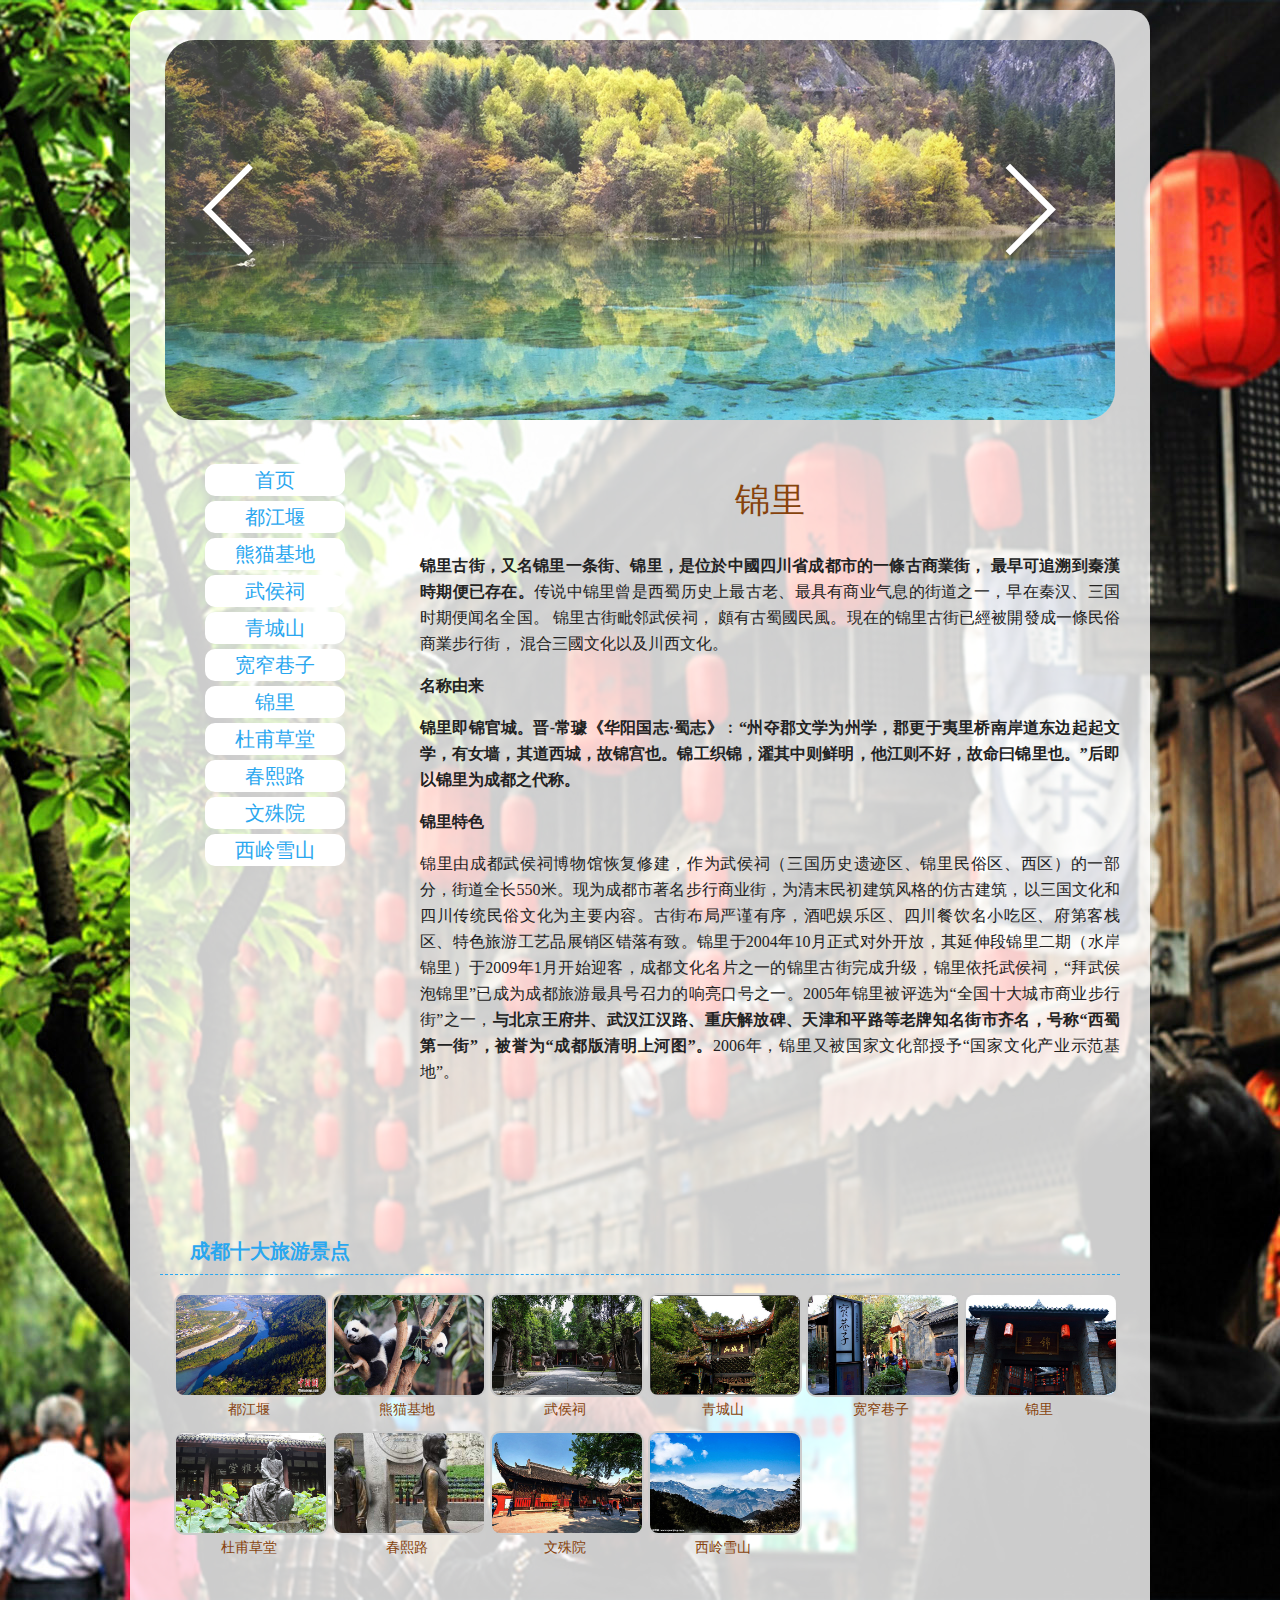
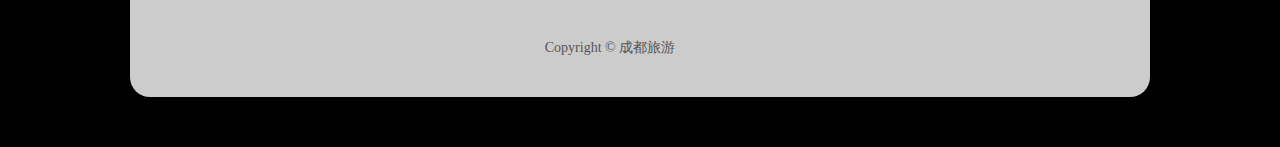
<file: 20591607LiWenjie/html/page6.html>
<!DOCTYPE html PUBLIC "-//W3C//DTD XHTML 1.0 Transitional//EN" "http://www.w3.org/TR/xhtml1/DTD/xhtml1-transitional.dtd">
<html xmlns="http://www.w3.org/1999/xhtml">
<head>
<meta http-equiv="Content-Type" content="text/html; charset=utf-8" />
<title>成都旅游</title>
<link href="css/style.css" rel="stylesheet" type="text/css" />
</head>
<body>
<div class="cleaner"></div>
<div id="container">
  <div class="dm"> 
    <!-- 代码 开始 -->
    <div id="yc-mod-slider">
      <div class="wrapper">
        <div id="slideshow" class="box_skitter fn-clear">
          <ul>
            <li> <img class="cubeRandom" src="images/dm1.jpg" /></li>
            <li> <img   class="cubeRandom" src="images/dm2.jpg" /></li>
            <li> <img   class="cubeRandom" src="images/dm3.jpg" /></li>
          </ul>
        </div>
        <script type="text/javascript" src="js/slideshow.js"></script> 
      </div>
    </div>
    <!-- 代码 结束 --> 
  </div>
  <div class=" clear"></div>
  <div class="index_main">
    <div class="index_list">
      <ul>
        <li> <a href="index.html">首页</a> </li>
        <li> <a href="page1.html">都江堰</a> </li>
        <li> <a href="page2.html">熊猫基地</a> </li>
        <li> <a href="page3.html">武侯祠</a> </li>
        <li> <a href="page4.html">青城山</a> </li>
        <li> <a href="page5.html">宽窄巷子</a> </li>
        <li> <a href="page6.html">锦里</a> </li>
        <li> <a href="page7.html">杜甫草堂 </a> </li>
        <li> <a href="page8.html">春熙路</a> </li>
        <li> <a href="page9.html">文殊院</a> </li>
        <li> <a href="page10.html">西岭雪山</a> </li>
      </ul>
    </div>
    <div class="index_mainr">
      <div class=" clear"></div>
      <div id="content_area">
        <div class="title_left">
          <h1><a href="#.html">锦里</a></h1>
        </div>
        <div class="cleaner">
          <p><strong>锦里古街，又名锦里一条街、锦里，是位於中國四川省成都市的一條古商業街， 最早可追溯到秦漢時期便已存在。</strong>传说中锦里曾是西蜀历史上最古老、最具有商业气息的街道之一，早在秦汉、三国时期便闻名全国。 锦里古街毗邻武侯祠， 頗有古蜀國民風。現在的锦里古街已經被開發成一條民俗商業步行街， 混合三國文化以及川西文化。</p>
          <p><strong>名称由来</strong></p>
          <p><strong>锦里即锦官城。晋-常璩《华阳国志·蜀志》﹕&ldquo;州夺郡文学为州学，郡更于夷里桥南岸道东边起起文学，有女墙，其道西城，故锦宫也。锦工织锦，濯其中则鲜明，他江则不好，故命曰锦里也。&rdquo;后即以锦里为成都之代称。</strong></p>
          <p><strong>锦里特色</strong></p>
          <p>锦里由成都武侯祠博物馆恢复修建，作为武侯祠（三国历史遗迹区、锦里民俗区、西区）的一部分，街道全长550米。现为成都市著名步行商业街，为清末民初建筑风格的仿古建筑，以三国文化和四川传统民俗文化为主要内容。古街布局严谨有序，酒吧娱乐区、四川餐饮名小吃区、府第客栈区、特色旅游工艺品展销区错落有致。锦里于2004年10月正式对外开放，其延伸段锦里二期（水岸锦里）于2009年1月开始迎客，成都文化名片之一的锦里古街完成升级，锦里依托武侯祠，&ldquo;拜武侯 泡锦里&rdquo;已成为成都旅游最具号召力的响亮口号之一。2005年锦里被评选为&ldquo;全国十大城市商业步行街&rdquo;之一，<strong>与北京王府井、武汉江汉路、重庆解放碑、天津和平路等老牌知名街市齐名，号称&ldquo;西蜀第一街&rdquo;，被誉为&ldquo;成都版清明上河图&rdquo;。</strong>2006年，锦里又被国家文化部授予&ldquo;国家文化产业示范基地&rdquo;。</p>
<p>&nbsp;</p>
        </div>
        <p>&nbsp;</p>
        <p></p>
        <p></p>
        <div class="cleaner"></div>
      </div>
      <!-- End Of Content area--> 
      
    </div>
    <div class=" clear"></div>
  </div>
  <div class="title">
    <h1>成都十大旅游景点</h1>
  </div>
  <div class="xz_list">
    <ul>
     <li><a href="page1.html"> <img src="images/r1.jpg" /></a> <a href="page1.html">都江堰</a></li>
          <li><a href="page2.html"> <img src="images/r2.jpg" /> </a><a href="page2.html">熊猫基地</a></li>
          <li><a href="page3.html"> <img src="images/r3.jpg" /> </a><a href="page3.html">武侯祠 </a></li>
          <li><a href="page4.html"> <img src="images/r4.jpg" /> </a> <a href="page4.html">青城山</a></li>
          <li><a href="page5.html"> <img src="images/r5.jpg" /></a> <a href="page5.html">宽窄巷子</a>
          </li><li><a href="page6.html"> <img src="images/r6.jpg" /> </a><a href="page6.html">锦里</a></li>
          <li><a href="page7.html"> <img src="images/r7.jpg" /> </a> <a href="page7.html">杜甫草堂 </a> </li>
          <li><a href="page8.html"> <img src="images/r8.jpg" /> </a><a href="page8.html">春熙路</a> </li>
          <li><a href="page9.html"> <img src="images/r9.jpg" /></a><a href="page9.html">文殊院</a></li>
          <li><a href="page10.html"> <img src="images/r10.jpg" /> </a><a href="page10.html">西岭雪山</a></li>

    </ul>
    <div class="cleaner"></div>
  </div>
  <div class=" clear"></div>
  <div class="share">
    <ul>
      <!--<li><a href="#"> <img src="images/1.png" /></a></li>
      <li><a href="#"> <img src="images/2.gif" /> </a></li>
      <li><a href="#"> <img src="images/3.png" /> </a></li>
      <li><a href="#"> <img src="images/4.png" /> </a></li>
      <li><a href="#"> <img src="images/5.png" /> </a></li>  -->
    </ul>
    <div class="cleaner"></div>
  </div>
  <div id="footer"> Copyright © 成都旅游</div>
  <div class=" clear"></div>
</div>
<!-- End Of Container -->
</body> 
</html>
</file>
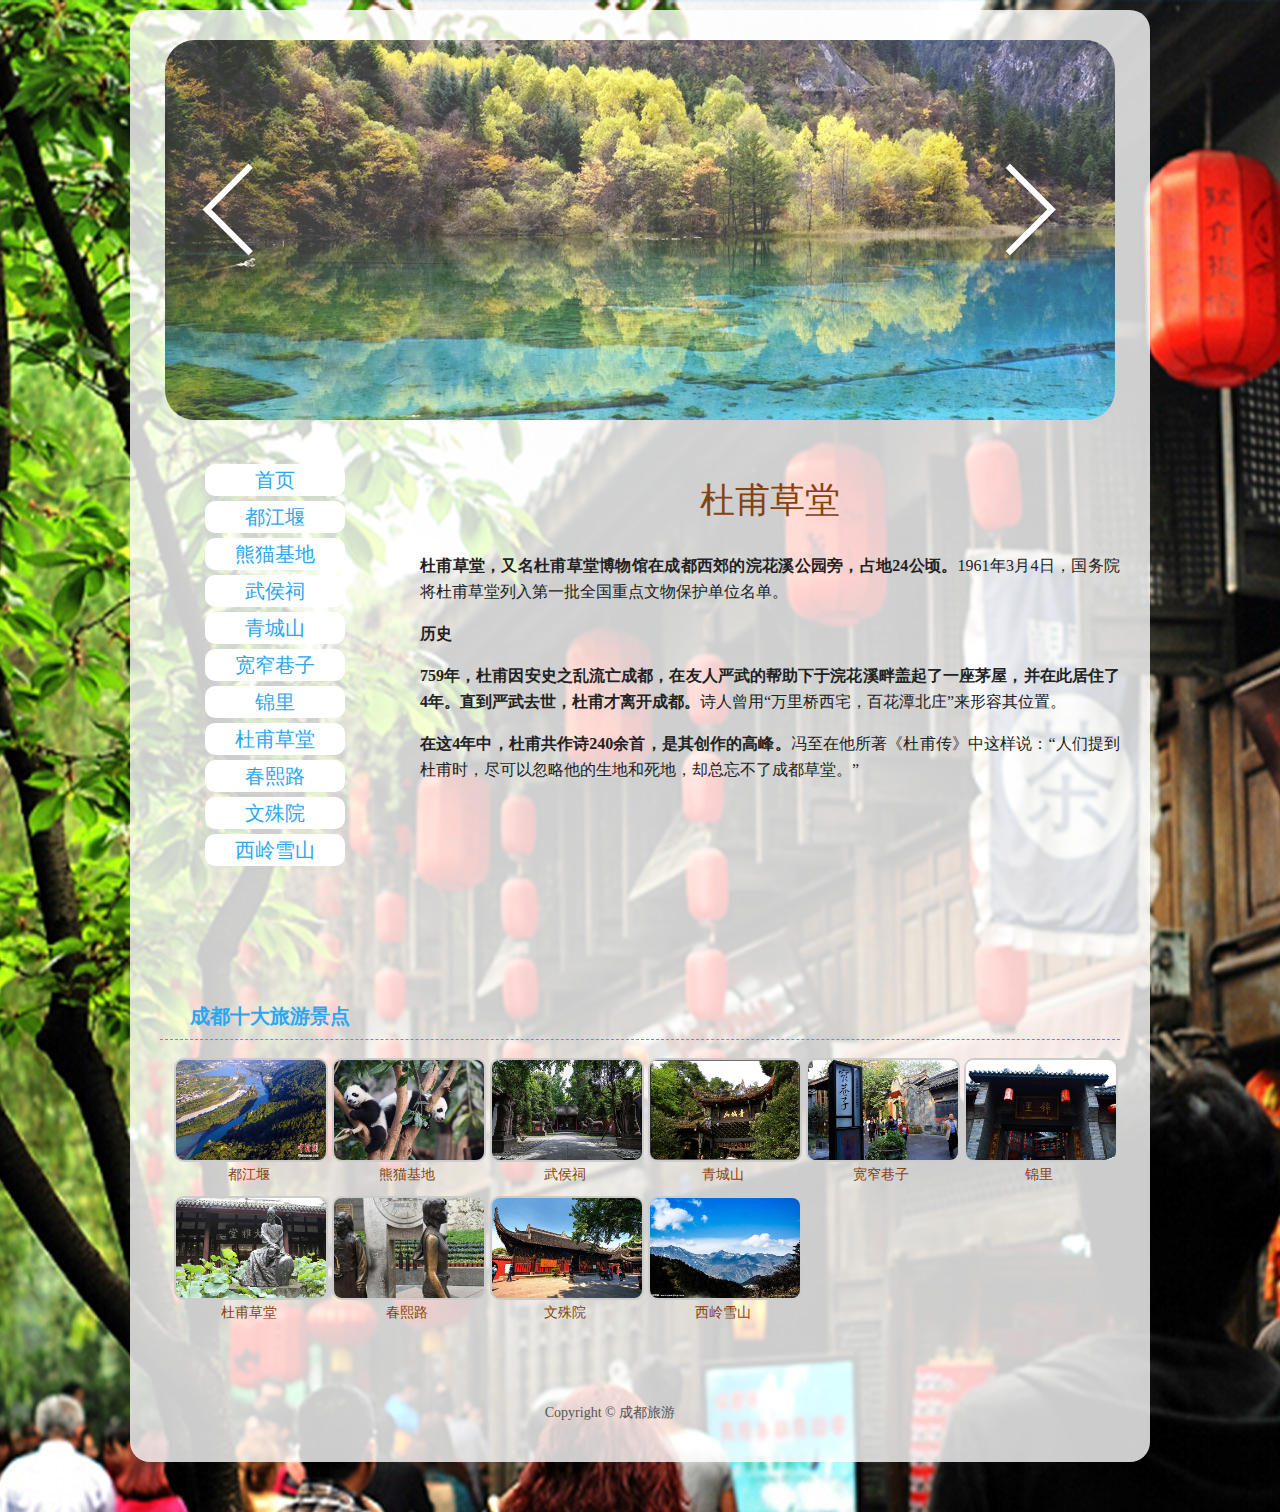
<file: 20591607LiWenjie/html/page7.html>
<!DOCTYPE html PUBLIC "-//W3C//DTD XHTML 1.0 Transitional//EN" "http://www.w3.org/TR/xhtml1/DTD/xhtml1-transitional.dtd">
<html xmlns="http://www.w3.org/1999/xhtml">
<head>
<meta http-equiv="Content-Type" content="text/html; charset=utf-8" />
<title>成都旅游</title>
<link href="css/style.css" rel="stylesheet" type="text/css" />
</head>
<body>
<div class="cleaner"></div>
<div id="container">
  <div class="dm"> 
    <!-- 代码 开始 -->
    <div id="yc-mod-slider">
      <div class="wrapper">
        <div id="slideshow" class="box_skitter fn-clear">
          <ul>
            <li> <img class="cubeRandom" src="images/dm1.jpg" /></li>
            <li> <img   class="cubeRandom" src="images/dm2.jpg" /></li>
            <li> <img   class="cubeRandom" src="images/dm3.jpg" /></li>
          </ul>
        </div>
        <script type="text/javascript" src="js/slideshow.js"></script> 
      </div>
    </div>
    <!-- 代码 结束 --> 
  </div>
  <div class=" clear"></div>
  <div class="index_main">
    <div class="index_list">
      <ul>
        <li> <a href="index.html">首页</a> </li>
        <li> <a href="page1.html">都江堰</a> </li>
        <li> <a href="page2.html">熊猫基地</a> </li>
        <li> <a href="page3.html">武侯祠</a> </li>
        <li> <a href="page4.html">青城山</a> </li>
        <li> <a href="page5.html">宽窄巷子</a> </li>
        <li> <a href="page6.html">锦里</a> </li>
        <li> <a href="page7.html">杜甫草堂 </a> </li>
        <li> <a href="page8.html">春熙路</a> </li>
        <li> <a href="page9.html">文殊院</a> </li>
        <li> <a href="page10.html">西岭雪山</a> </li>
      </ul>
    </div>
    <div class="index_mainr">
      <div class=" clear"></div>
      <div id="content_area">
        <div class="title_left">
          <h1><a href="#.html">杜甫草堂</a></h1>
        </div>
        <div class="cleaner">
          <div>
            <p><strong>杜甫草堂，又名杜甫草堂博物馆在成都西郊的浣花溪公园旁，占地24公顷。</strong>1961年3月4日，国务院将杜甫草堂列入第一批全国重点文物保护单位名单。</p>
            <p><strong>历史</strong></p>
            <p><strong>759年，杜甫因安史之乱流亡成都，在友人严武的帮助下于浣花溪畔盖起了一座茅屋，并在此居住了4年。直到严武去世，杜甫才离开成都。</strong>诗人曾用&ldquo;万里桥西宅，百花潭北庄&rdquo;来形容其位置。</p>
            <p><strong>在这4年中，杜甫共作诗240余首，是其创作的高峰。</strong>冯至在他所著《杜甫传》中这样说：&ldquo;人们提到杜甫时，尽可以忽略他的生地和死地，却总忘不了成都草堂。&rdquo;</p>
          </div>
          <p>&nbsp;</p>
        </div>
<p>&nbsp; </p>
        <p>&nbsp;</p>
<p></p>
        <div class="cleaner"></div>
      </div>
      <!-- End Of Content area--> 
      
    </div>
    <div class=" clear"></div>
  </div>
  <div class="title">
    <h1>成都十大旅游景点</h1>
  </div>
  <div class="xz_list">
    <ul>
      <li><a href="page1.html"> <img src="images/r1.jpg" /></a> <a href="page1.html">都江堰</a></li>
          <li><a href="page2.html"> <img src="images/r2.jpg" /> </a><a href="page2.html">熊猫基地</a></li>
          <li><a href="page3.html"> <img src="images/r3.jpg" /> </a><a href="page3.html">武侯祠 </a></li>
          <li><a href="page4.html"> <img src="images/r4.jpg" /> </a> <a href="page4.html">青城山</a></li>
          <li><a href="page5.html"> <img src="images/r5.jpg" /></a> <a href="page5.html">宽窄巷子</a>
          </li><li><a href="page6.html"> <img src="images/r6.jpg" /> </a><a href="page6.html">锦里</a></li>
          <li><a href="page7.html"> <img src="images/r7.jpg" /> </a> <a href="page7.html">杜甫草堂 </a> </li>
          <li><a href="page8.html"> <img src="images/r8.jpg" /> </a><a href="page8.html">春熙路</a> </li>
          <li><a href="page9.html"> <img src="images/r9.jpg" /></a><a href="page9.html">文殊院</a></li>
          <li><a href="page10.html"> <img src="images/r10.jpg" /> </a><a href="page10.html">西岭雪山</a></li>

    </ul>
    <div class="cleaner"></div>
  </div>
  <div class=" clear"></div>
  <div class="share">
    <ul>
     <!-- <li><a href="#"> <img src="images/1.png" /></a></li>
      <li><a href="#"> <img src="images/2.gif" /> </a></li>
      <li><a href="#"> <img src="images/3.png" /> </a></li>
      <li><a href="#"> <img src="images/4.png" /> </a></li>
      <li><a href="#"> <img src="images/5.png" /> </a></li>  -->
    </ul>
    <div class="cleaner"></div>
  </div>
  <div id="footer"> Copyright © 成都旅游</div>
  <div class=" clear"></div>
</div>
<!-- End Of Container -->
</body> 
</html>
</file>
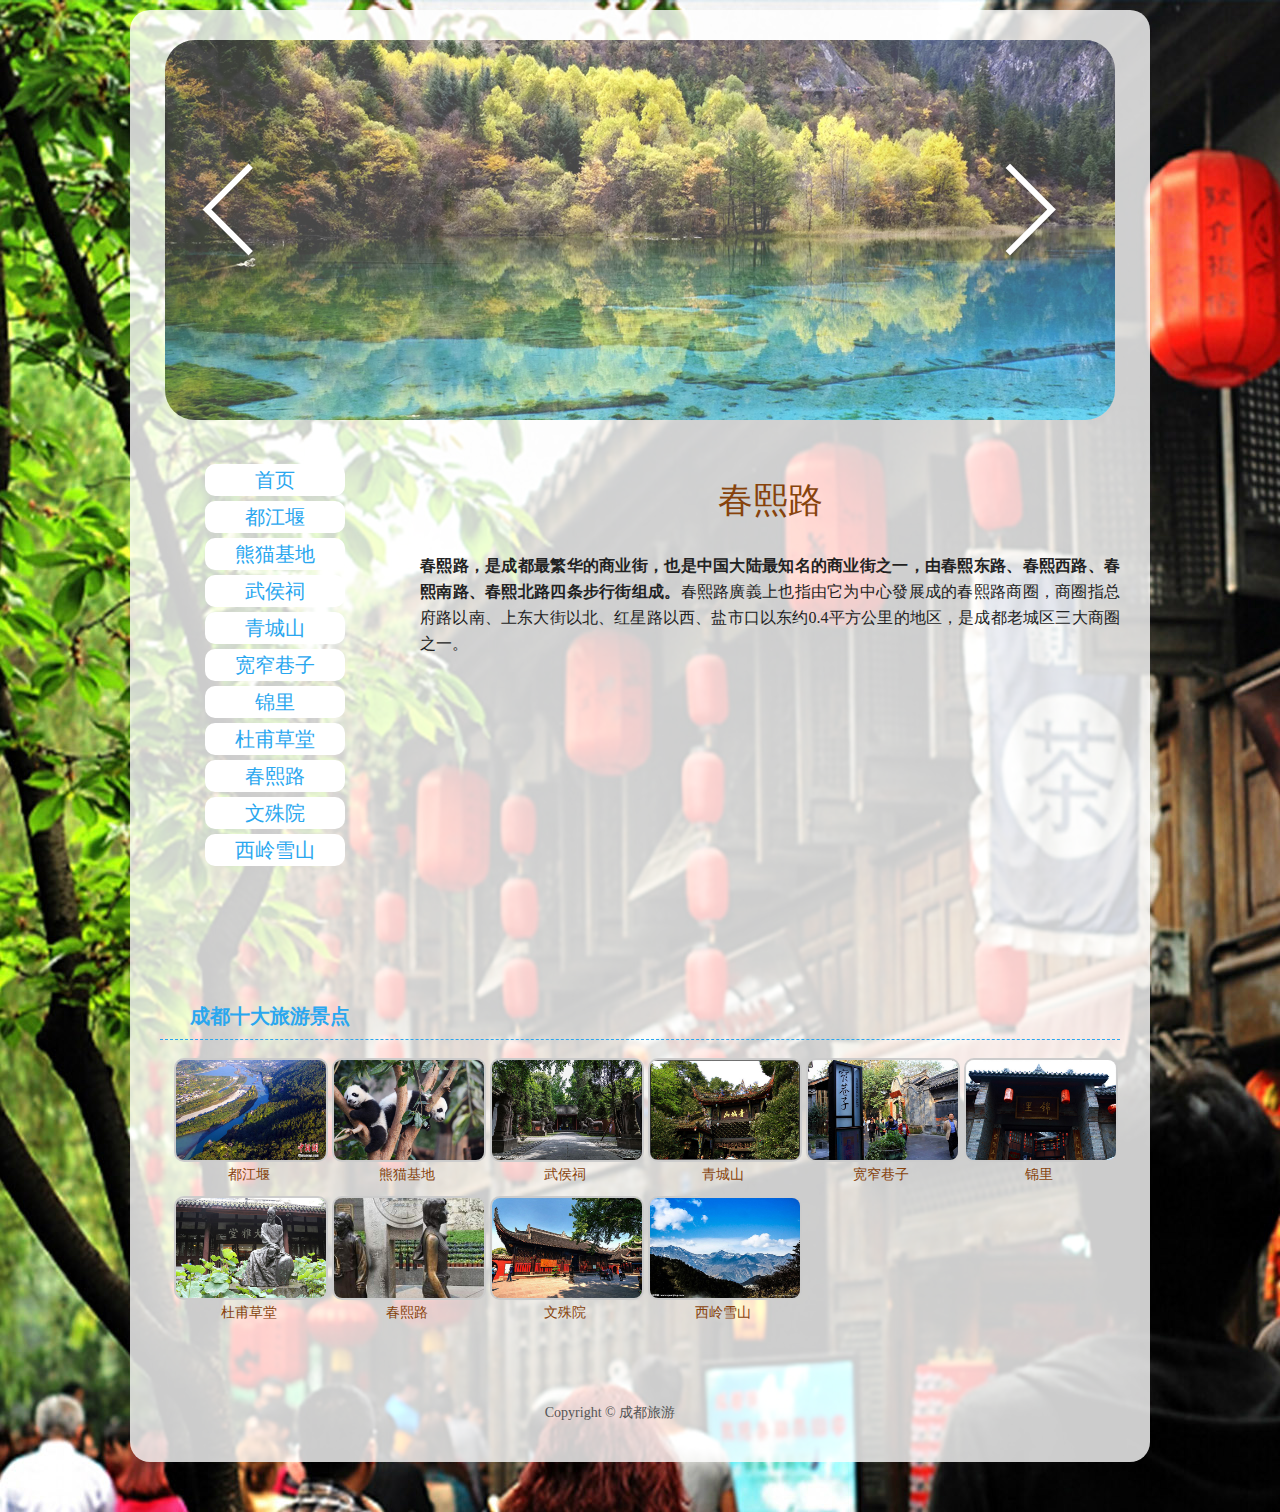
<file: 20591607LiWenjie/html/page8.html>
<!DOCTYPE html PUBLIC "-//W3C//DTD XHTML 1.0 Transitional//EN" "http://www.w3.org/TR/xhtml1/DTD/xhtml1-transitional.dtd">
<html xmlns="http://www.w3.org/1999/xhtml">
<head>
<meta http-equiv="Content-Type" content="text/html; charset=utf-8" />
<title>成都旅游</title>
<link href="css/style.css" rel="stylesheet" type="text/css" />
</head>
<body>
<div class="cleaner"></div>
<div id="container">
  <div class="dm"> 
    <!-- 代码 开始 -->
    <div id="yc-mod-slider">
      <div class="wrapper">
        <div id="slideshow" class="box_skitter fn-clear">
          <ul>
            <li> <img class="cubeRandom" src="images/dm1.jpg" /></li>
            <li> <img   class="cubeRandom" src="images/dm2.jpg" /></li>
            <li> <img   class="cubeRandom" src="images/dm3.jpg" /></li>
          </ul>
        </div>
        <script type="text/javascript" src="js/slideshow.js"></script> 
      </div>
    </div>
    <!-- 代码 结束 --> 
  </div>
  <div class=" clear"></div>
  <div class="index_main">
    <div class="index_list">
      <ul>
        <li> <a href="index.html">首页</a> </li>
        <li> <a href="page1.html">都江堰</a> </li>
        <li> <a href="page2.html">熊猫基地</a> </li>
        <li> <a href="page3.html">武侯祠</a> </li>
        <li> <a href="page4.html">青城山</a> </li>
        <li> <a href="page5.html">宽窄巷子</a> </li>
        <li> <a href="page6.html">锦里</a> </li>
        <li> <a href="page7.html">杜甫草堂 </a> </li>
        <li> <a href="page8.html">春熙路</a> </li>
        <li> <a href="page9.html">文殊院</a> </li>
        <li> <a href="page10.html">西岭雪山</a> </li>
      </ul>
    </div>
    <div class="index_mainr">
      <div class=" clear"></div>
      <div id="content_area">
        <div class="title_left">
          <h1><a href="#.html">春熙路</a></h1>
        </div>
        <div class="cleaner">
          <p><strong>春熙路，是成都最繁华的商业街，也是中国大陆最知名的商业街之一，由春熙东路、春熙西路、春熙南路、春熙北路四条步行街组成。</strong>春熙路廣義上也指由它为中心發展成的春熙路商圈，商圈指总府路以南、上东大街以北、红星路以西、盐市口以东约0.4平方公里的地区，是成都老城区三大商圈之一。</p>
<p>&nbsp;</p>
          <p>&nbsp;</p>
        </div>
<p>﻿</p>
<div class="cleaner"></div>
      </div>
      <!-- End Of Content area--> 
      
    </div>
    <div class=" clear"></div>
  </div>
  <div class="title">
    <h1>成都十大旅游景点</h1>
  </div>
  <div class="xz_list">
    <ul>
      <li><a href="page1.html"> <img src="images/r1.jpg" /></a> <a href="page1.html">都江堰</a></li>
          <li><a href="page2.html"> <img src="images/r2.jpg" /> </a><a href="page2.html">熊猫基地</a></li>
          <li><a href="page3.html"> <img src="images/r3.jpg" /> </a><a href="page3.html">武侯祠 </a></li>
          <li><a href="page4.html"> <img src="images/r4.jpg" /> </a> <a href="page4.html">青城山</a></li>
          <li><a href="page5.html"> <img src="images/r5.jpg" /></a> <a href="page5.html">宽窄巷子</a>
          </li><li><a href="page6.html"> <img src="images/r6.jpg" /> </a><a href="page6.html">锦里</a></li>
          <li><a href="page7.html"> <img src="images/r7.jpg" /> </a> <a href="page7.html">杜甫草堂 </a> </li>
          <li><a href="page8.html"> <img src="images/r8.jpg" /> </a><a href="page8.html">春熙路</a> </li>
          <li><a href="page9.html"> <img src="images/r9.jpg" /></a><a href="page9.html">文殊院</a></li>
          <li><a href="page10.html"> <img src="images/r10.jpg" /> </a><a href="page10.html">西岭雪山</a></li>

    </ul>
    <div class="cleaner"></div>
  </div>
  <div class=" clear"></div>
  <div class="share">
    <ul>
     <!-- <li><a href="#"> <img src="images/1.png" /></a></li>
      <li><a href="#"> <img src="images/2.gif" /> </a></li>
      <li><a href="#"> <img src="images/3.png" /> </a></li>
      <li><a href="#"> <img src="images/4.png" /> </a></li>
      <li><a href="#"> <img src="images/5.png" /> </a></li>  -->
    </ul>
    <div class="cleaner"></div>
  </div>
  <div id="footer"> Copyright © 成都旅游</div>
  <div class=" clear"></div>
</div>
<!-- End Of Container -->
</body> 
</html>
</file>
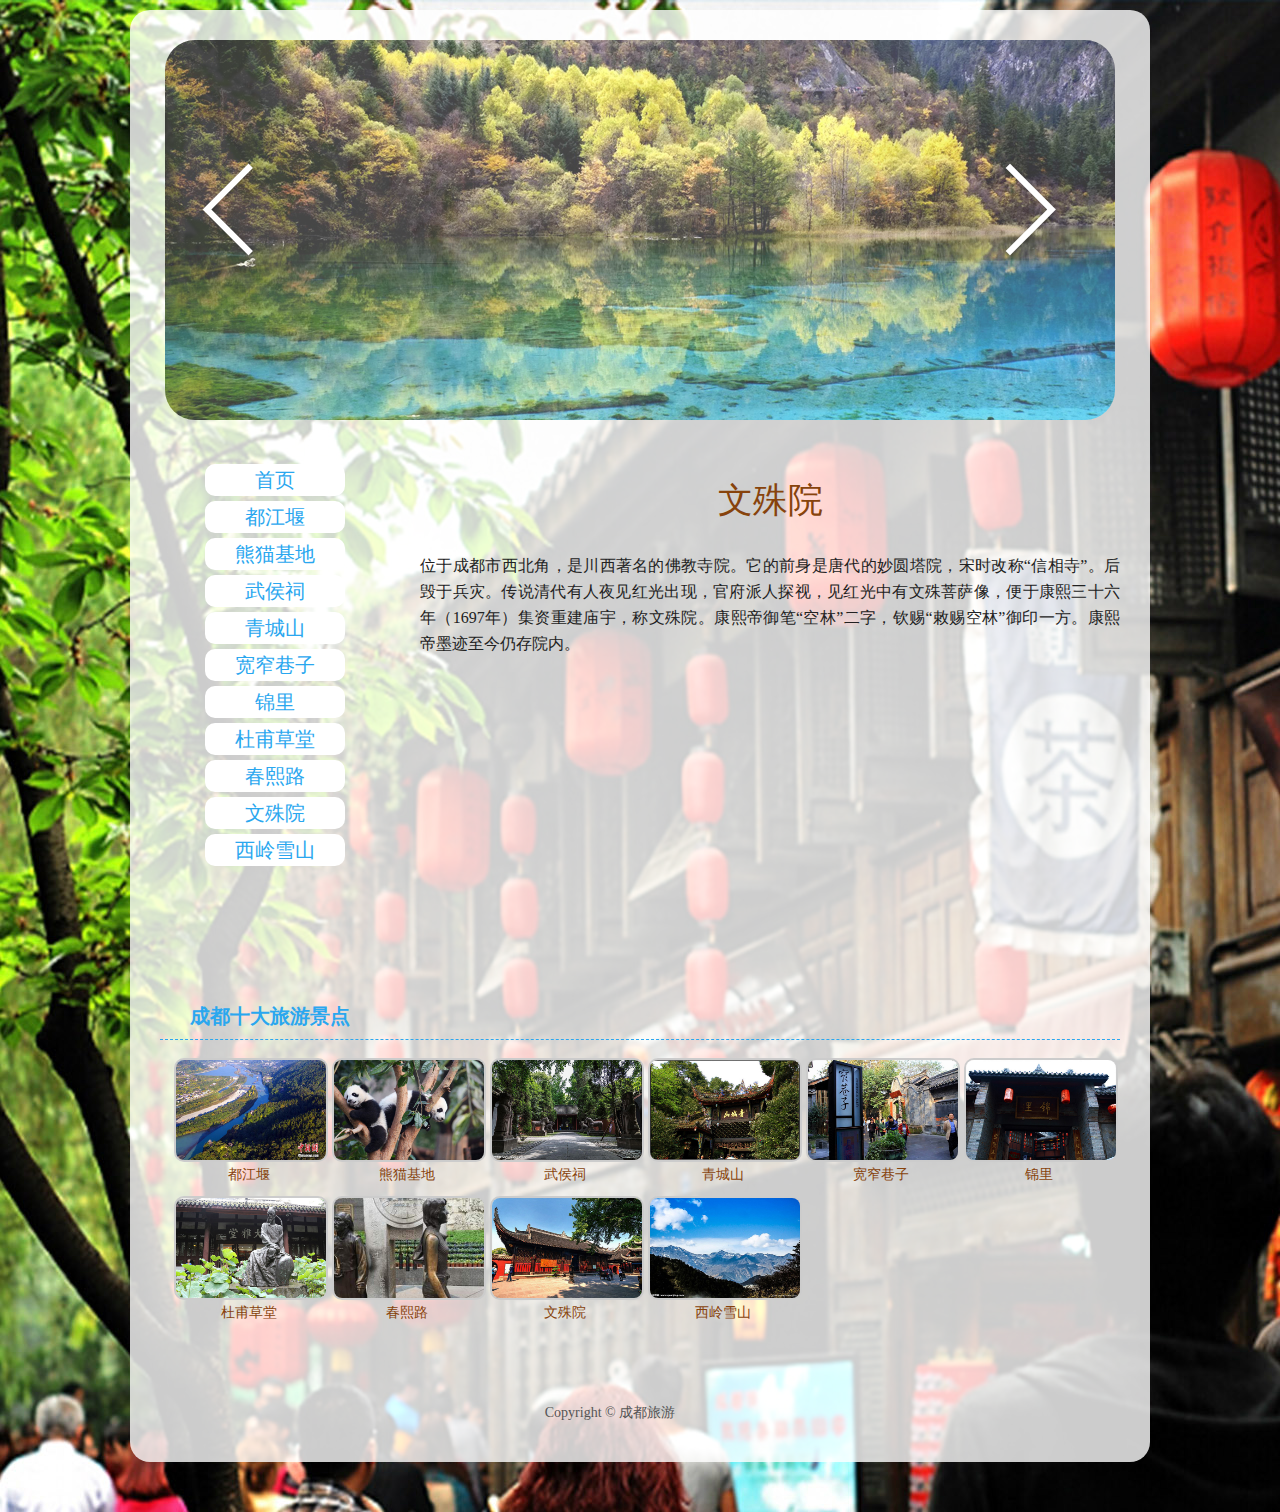
<file: 20591607LiWenjie/html/page9.html>
<!DOCTYPE html PUBLIC "-//W3C//DTD XHTML 1.0 Transitional//EN" "http://www.w3.org/TR/xhtml1/DTD/xhtml1-transitional.dtd">
<html xmlns="http://www.w3.org/1999/xhtml">
<head>
<meta http-equiv="Content-Type" content="text/html; charset=utf-8" />
<title>成都旅游</title>
<link href="css/style.css" rel="stylesheet" type="text/css" />
</head>
<body>
<div class="cleaner"></div>
<div id="container">
  <div class="dm"> 
    <!-- 代码 开始 -->
    <div id="yc-mod-slider">
      <div class="wrapper">
        <div id="slideshow" class="box_skitter fn-clear">
          <ul>
            <li> <img class="cubeRandom" src="images/dm1.jpg" /></li>
            <li> <img   class="cubeRandom" src="images/dm2.jpg" /></li>
            <li> <img   class="cubeRandom" src="images/dm3.jpg" /></li>
          </ul>
        </div>
        <script type="text/javascript" src="js/slideshow.js"></script> 
      </div>
    </div>
    <!-- 代码 结束 --> 
  </div>
  <div class=" clear"></div>
  <div class="index_main">
    <div class="index_list">
      <ul>
        <li> <a href="index.html">首页</a> </li>
        <li> <a href="page1.html">都江堰</a> </li>
        <li> <a href="page2.html">熊猫基地</a> </li>
        <li> <a href="page3.html">武侯祠</a> </li>
        <li> <a href="page4.html">青城山</a> </li>
        <li> <a href="page5.html">宽窄巷子</a> </li>
        <li> <a href="page6.html">锦里</a> </li>
        <li> <a href="page7.html">杜甫草堂 </a> </li>
        <li> <a href="page8.html">春熙路</a> </li>
        <li> <a href="page9.html">文殊院</a> </li>
        <li> <a href="page10.html">西岭雪山</a> </li>
      </ul>
    </div>
    <div class="index_mainr">
      <div class=" clear"></div>
      <div id="content_area">
        <div class="title_left">
          <h1><a href="#.html">文殊院</a></h1>
        </div>
        <div class="cleaner"></div>
        <div fix-through-tapped="1541130873266">
          <p>位于成都市西北角，是川西著名的佛教寺院。它的前身是唐代的妙圆塔院，宋时改称&ldquo;信相寺&rdquo;。后毁于兵灾。传说清代有人夜见红光出现，官府派人探视，见红光中有文殊菩萨像，便于康熙三十六年（1697年）集资重建庙宇，称文殊院。康熙帝御笔&ldquo;空林&rdquo;二字，钦赐&ldquo;敕赐空林&rdquo;御印一方。康熙帝墨迹至今仍存院内。</p>
          <p>&nbsp;</p>
          <p>&nbsp;</p>
        </div>
<p>&nbsp;</p>
<div class="cleaner"></div>
      </div>
      <!-- End Of Content area--> 
      
    </div>
    <div class=" clear"></div>
  </div>
  <div class="title">
    <h1>成都十大旅游景点</h1>
  </div>
  <div class="xz_list">
    <ul>
      <li><a href="page1.html"> <img src="images/r1.jpg" /></a> <a href="page1.html">都江堰</a></li>
          <li><a href="page2.html"> <img src="images/r2.jpg" /> </a><a href="page2.html">熊猫基地</a></li>
          <li><a href="page3.html"> <img src="images/r3.jpg" /> </a><a href="page3.html">武侯祠 </a></li>
          <li><a href="page4.html"> <img src="images/r4.jpg" /> </a> <a href="page4.html">青城山</a></li>
          <li><a href="page5.html"> <img src="images/r5.jpg" /></a> <a href="page5.html">宽窄巷子</a>
          </li><li><a href="page6.html"> <img src="images/r6.jpg" /> </a><a href="page6.html">锦里</a></li>
          <li><a href="page7.html"> <img src="images/r7.jpg" /> </a> <a href="page7.html">杜甫草堂 </a> </li>
          <li><a href="page8.html"> <img src="images/r8.jpg" /> </a><a href="page8.html">春熙路</a> </li>
          <li><a href="page9.html"> <img src="images/r9.jpg" /></a><a href="page9.html">文殊院</a></li>
          <li><a href="page10.html"> <img src="images/r10.jpg" /> </a><a href="page10.html">西岭雪山</a></li>

    </ul>
    <div class="cleaner"></div>
  </div>
  <div class=" clear"></div>
  <div class="share">
    <ul>
    <!--  <li><a href="#"> <img src="images/1.png" /></a></li>
      <li><a href="#"> <img src="images/2.gif" /> </a></li>
      <li><a href="#"> <img src="images/3.png" /> </a></li>
      <li><a href="#"> <img src="images/4.png" /> </a></li>
      <li><a href="#"> <img src="images/5.png" /> </a></li>  -->
    </ul>
    <div class="cleaner"></div>
  </div>
  <div id="footer"> Copyright © 成都旅游</div>
  <div class=" clear"></div>
</div>
<!-- End Of Container -->
</body> 
</html>
</file>
<file: 20591607LiWenjie/html/css/style.css>
﻿

body {	margin: 0;	padding:0;	font-family:微软雅黑;	font-size: 14px;background: url(../images/bj.jpg) center top no-repeat fixed #000;}
a:link, a:visited {	color: #87430c; text-decoration: none; }
a:active, a:hover { color: #f00;}
p {	font-family: Tahoma, "Trebuchet MS", Verdana;	font-size: 16px;	color: #222; line-height:26px;	text-align: justify;}

.fl{ float:left;}
.fr{ float:right;}
li{ list-style-type:none;}
.clear{ clear:both;}
.cleaner {	clear: both;}
.p5{ padding:5px;}



#container {	width: 960px; padding:30px;	margin:10px auto; background-color:rgba(255,255,255,0.8);-moz-border-radius:20px;border-radius:20px; min-height:600px; margin-bottom:50px;
}

.index_main{ width:960px; height:auto; min-height:500px; margin:auto; padding:30px 0px;}
.index_list{ width:120px; float:left;}
.index_list li{background:#fff; width:100px; height:30px; margin:5px; padding:1px 20px;text-align:left;-moz-border-radius:10px;border-radius:10px; text-align:center; }
.index_list li a{ color:#2aa7ef;font-size:20px; text-align:center; line-height:30px;}
.index_list li a:hover{ color:#0e5279;}
.index_list li:hover{ background:#FFC;}
.index_mainr {width:700px; float:right;}
.index_mainr h1{ color:#175798;font-size:35px; text-align:center; line-height:56px; font-weight:normal;}
.index_xz{ width:660px; border-top:1px dashed #ddd;}
.index_xz ul{ margin-left:-40px;}
.index_xz li{ width:200px; height:160px; float:left; margin:5px; list-style-type:none; text-align:center; }
.index_xz li:hover{}
.index_xz li img{ width:200px; height:140px;-moz-border-radius:10px;border-radius:10px; border:2px solid #ccc;}
.index_xz li img:hover{ border:2px solid #4b75dd;}

.title{width:900px; height:46px; margin:auto;}
.title h1{color:#2aa7ef;font-size:20px; line-height:46px; }
.xz_list{ width:960px; margin:auto; border-top:1px dashed #2aa7ef;}
.xz_list ul{ margin-left:-30px;}
.xz_list li{ width:150px; height:130px; float:left; margin:4px; list-style-type:none; text-align:center; }
.xz_list li:hover{}
.xz_list li img{ width:150px; height:100px;-moz-border-radius:10px;border-radius:10px; border:2px solid #ccc;}
.xz_list li img:hover{ border:2px solid #4b75dd;}


.share{ width:220px; height:50px; margin:auto;}
.share li{ float:left; margin:2px;}
.share li img{ width:30px; height:30px;}








#footer {width:900px;color: #555;	margin: 0;	padding: 10px 0;	text-align: center;}




/* -------------------index lunbo css -------------------------------*/
.dm{ width:950px; height:380px; margin:auto;-moz-border-radius:30px;border-radius:30px; overflow:hidden; margin-bottom:0px;}
.fn-clear { zoom: 1; }
.box_skitter { position: relative; background: none; }
.box_skitter ul { display: none; }
.box_skitter .container_skitter { overflow: hidden; position: relative; }
.box_skitter .image { overflow: hidden; }
.box_skitter .image img {width: 950px; height:380px; display: none; }
.box_skitter .box_clone { position: absolute; top: 0; left: 0; width: 100px; overflow: hidden; display: none; z-index: 20; }
.box_skitter .box_clone img { position: absolute; top: 0; left: 0; z-index: 20; }
.box_skitter .prev_button { position: absolute; top:30%; left:30px; z-index: 100; width:69px; height:124px; overflow: hidden; text-indent: -9999em; margin-top: -5px; background: url(../images/prev.png) no-repeat left top !important; }
.box_skitter .next_button { position: absolute; top:30%; right:50px; z-index: 100; width:69px; height:124px;  overflow: hidden; text-indent: -9999em; margin-top: -5px; background: url(../images/next.png) no-repeat left top !important; }
.box_skitter .label_skitter { z-index: 150; position: absolute; display: none; }
.loading { position: absolute; top: 50%; right: 50%; z-index: 10000; margin: -16px -16px; color: #fff; text-indent: -9999em; overflow: hidden; background: url(../images/ajax-loader.gif) no-repeat left top; width: 31px; height: 31px; }
#slideshow { width: 950px; height:380px; }
#slideshow ul { display: none; }
</file>
